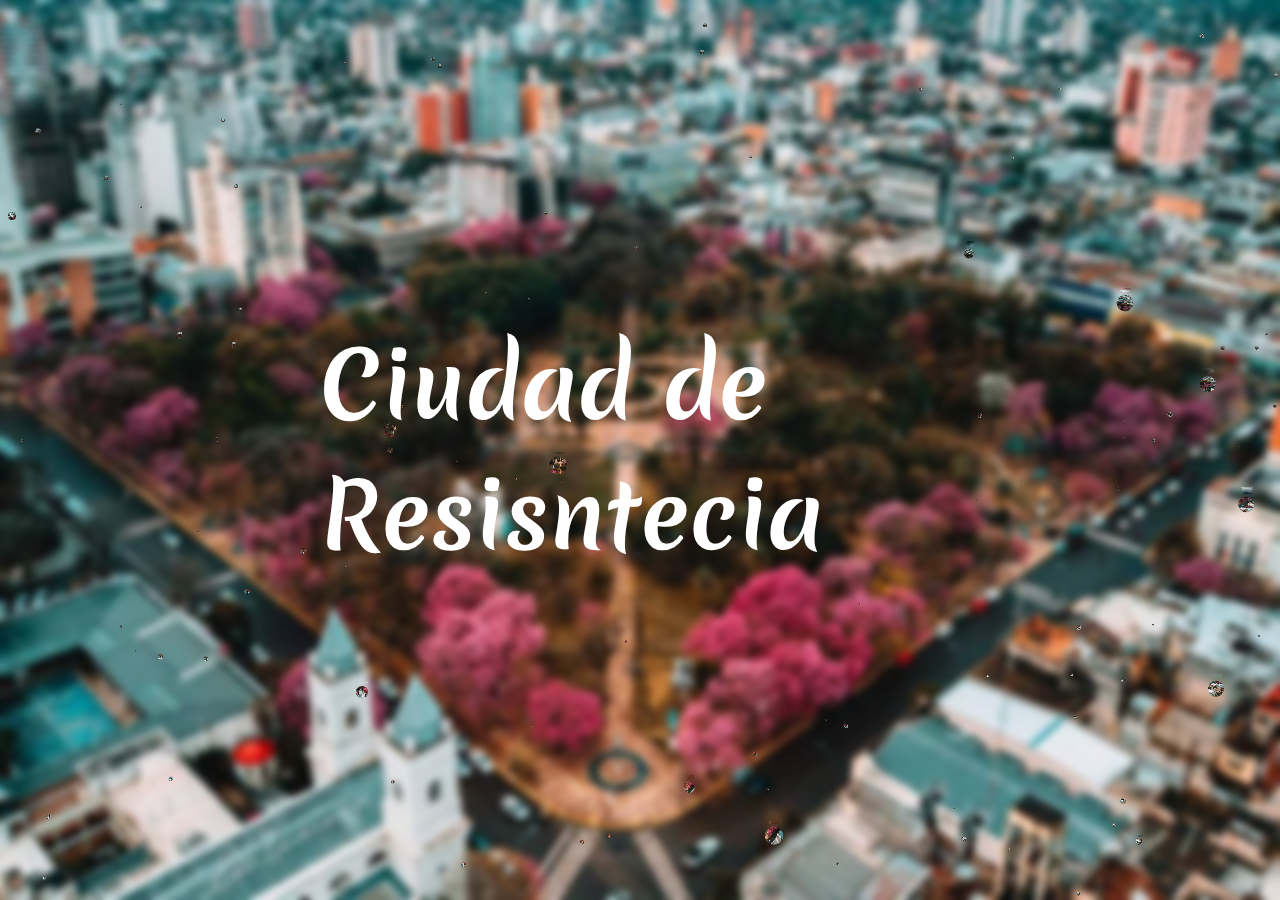
<file: dialluvioso.html>
<html lang="en">
<head>
    <meta charset="UTF-8">
    <meta http-equiv="X-UA-Compatible" content="IE=edge">
    <meta name="viewport" content="width=device-width, initial-scale=1.0">
    <title>Dia Lluvioso</title>
    <link rel="stylesheet" href="/css/estiloslluvia.css">
    
</head>
<body onload="quellueva()">
<div class="rainyday">
    <h1>Ciudad de Resisntecia</h1>
    <img id="background" src="" alt="background">
</div>

    <script src="/js/rainyday.js"></script>
    <script src="/js/script.js"></script>
</body>
</html>
</file>
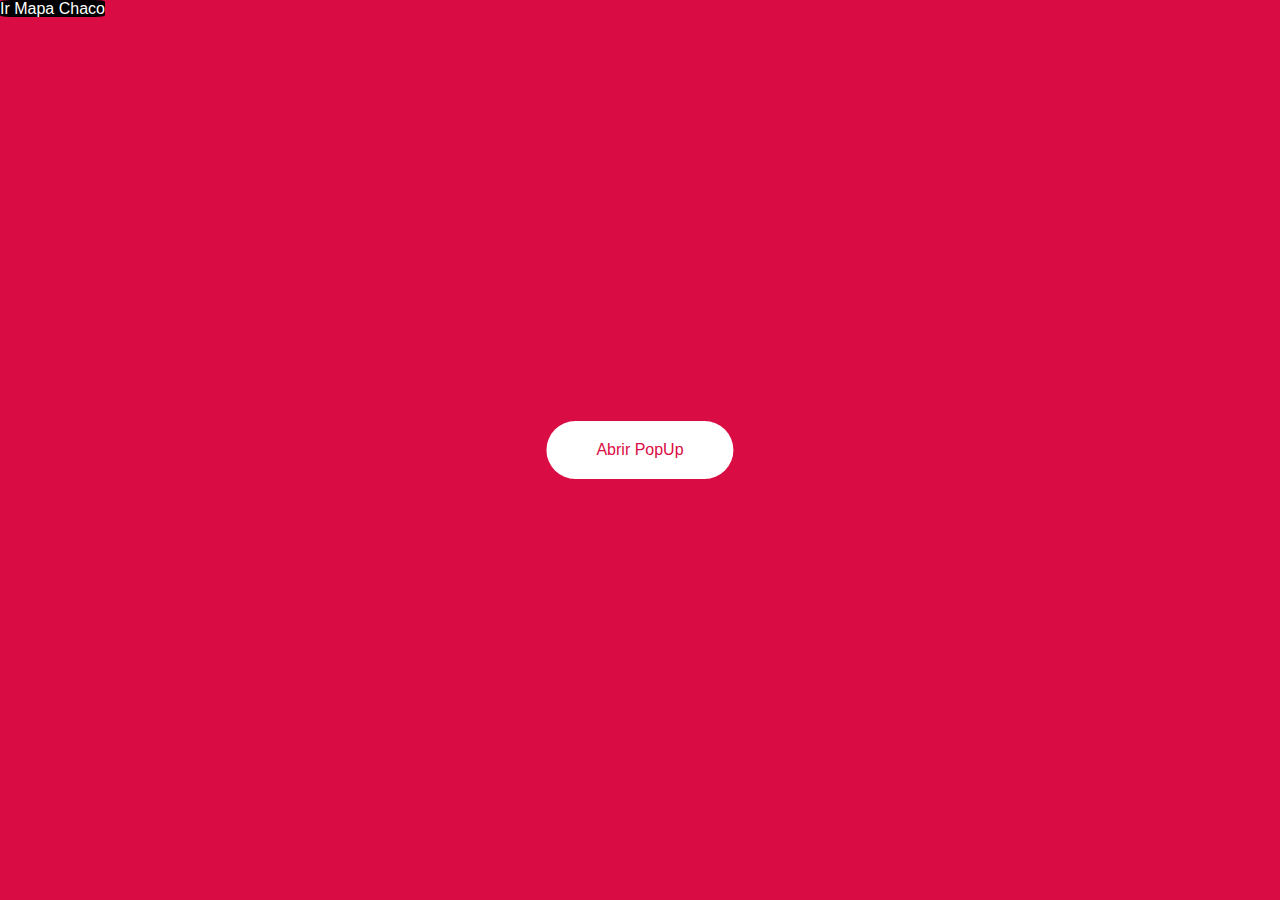
<file: index1.html>
<html lang="en">
<head>
    <meta charset="UTF-8">
    <meta http-equiv="X-UA-Compatible" content="IE=edge">
    <meta name="viewport" content="width=device-width, initial-scale=1.0">
    <link rel="stylesheet" href="css/estilos.css">
    <title>Prueba PopUp</title>
</head>
<body>
    <a href="/mapaChaco.html" class="boton-mapa">Ir Mapa Chaco</a>
    <a href="#modal" class="btn-open-popup">Abrir PopUp</a>

    <div class="container-all" id="modal">
        <div class="popup">
        <div class="img"></div>
        <div class="container-text">
            <h1>Lorem ipsum dolor sit amet, consectetur.</h1>
            <p> Lorem ipsum dolor sil amet, consectoafndasdf sdfnjdfjasdnjnasdfnjsdanfojandsofja</p>
            <p>sdfasdfasdfsdfasf sadfsdf jd sf jsd f sdh fh adsf hjsd f dfasd f dsjf </p>
            <iframe src="https://www.smn.gob.ar/"></iframe>
        </div>
        <a href="#" class="btn-close-popup">X</a>
    </div>
    </div>
</body>
</html>
</file>
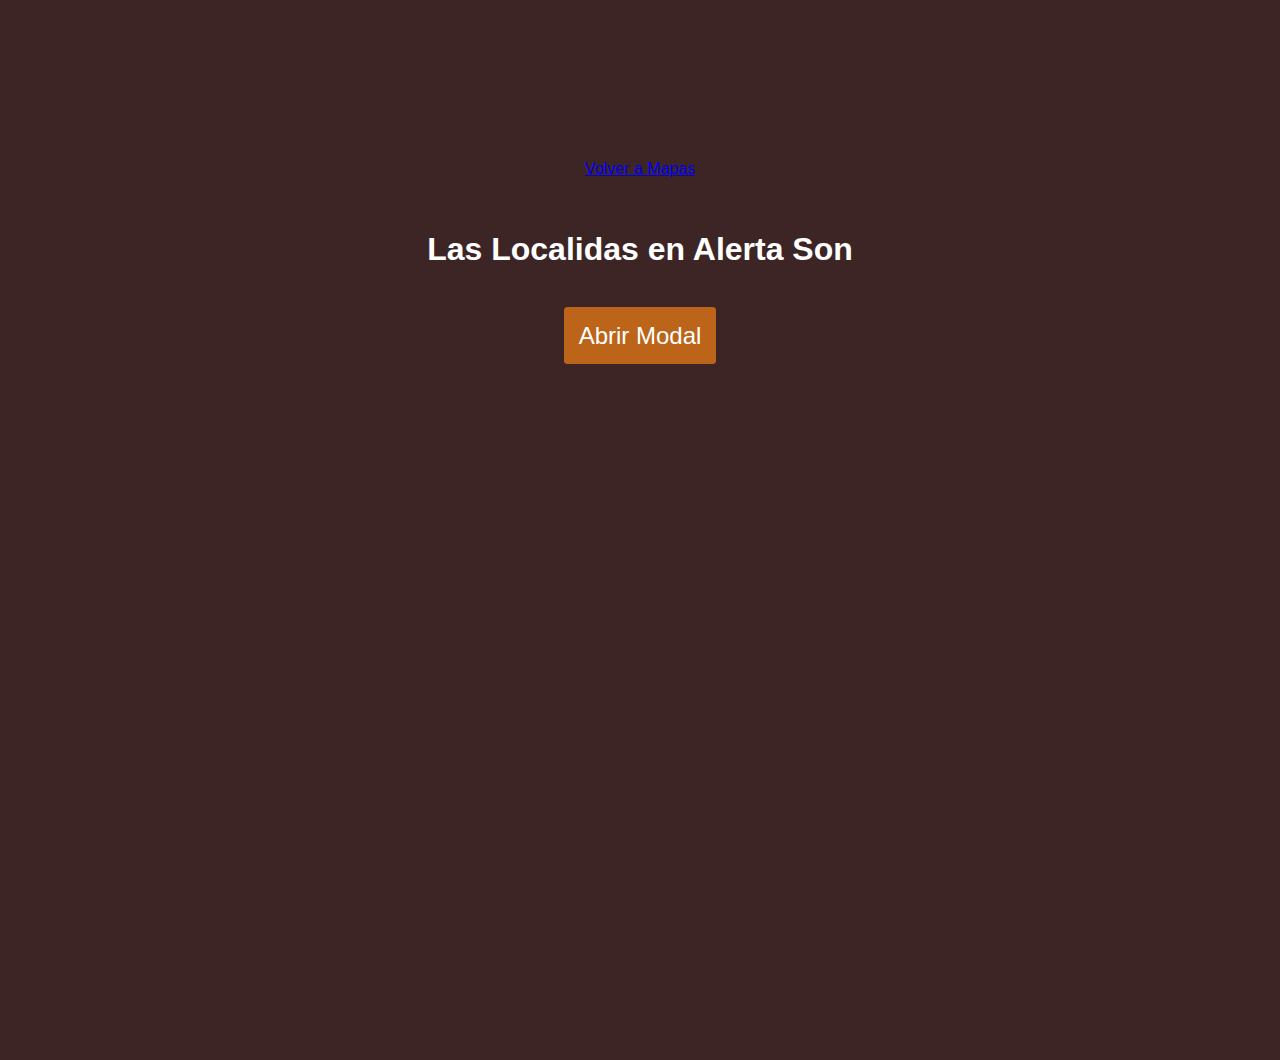
<file: localidadesEnAlerta.html>
<html lang="en">
<head>
    <meta charset="UTF-8">
    <meta http-equiv="X-UA-Compatible" content="IE=edge">
    <meta name="viewport" content="width=device-width, initial-scale=1.0">
    <link rel="stylesheet" href="/css/estilos2.css">
    <title>Document</title>
</head>
<body>
    <a href="/mapaChaco.html">Volver a Mapas</a>
    <h1>Las Localidas en Alerta Son</h1>
    <a href="#modal" id="show-modal"> Abrir Modal</a>
    <aside id="modal" class="modal">
        <div class="content-modal">
            <header>
                <a href="#" class="close-modal">X</a>
                <h2>Buen Trabajo</h2>
            </header>
            <article></article>
            
        </div>
        <a href="#" class="btn-close-modal"></a>
    </aside>
</body>
</html>
</file>
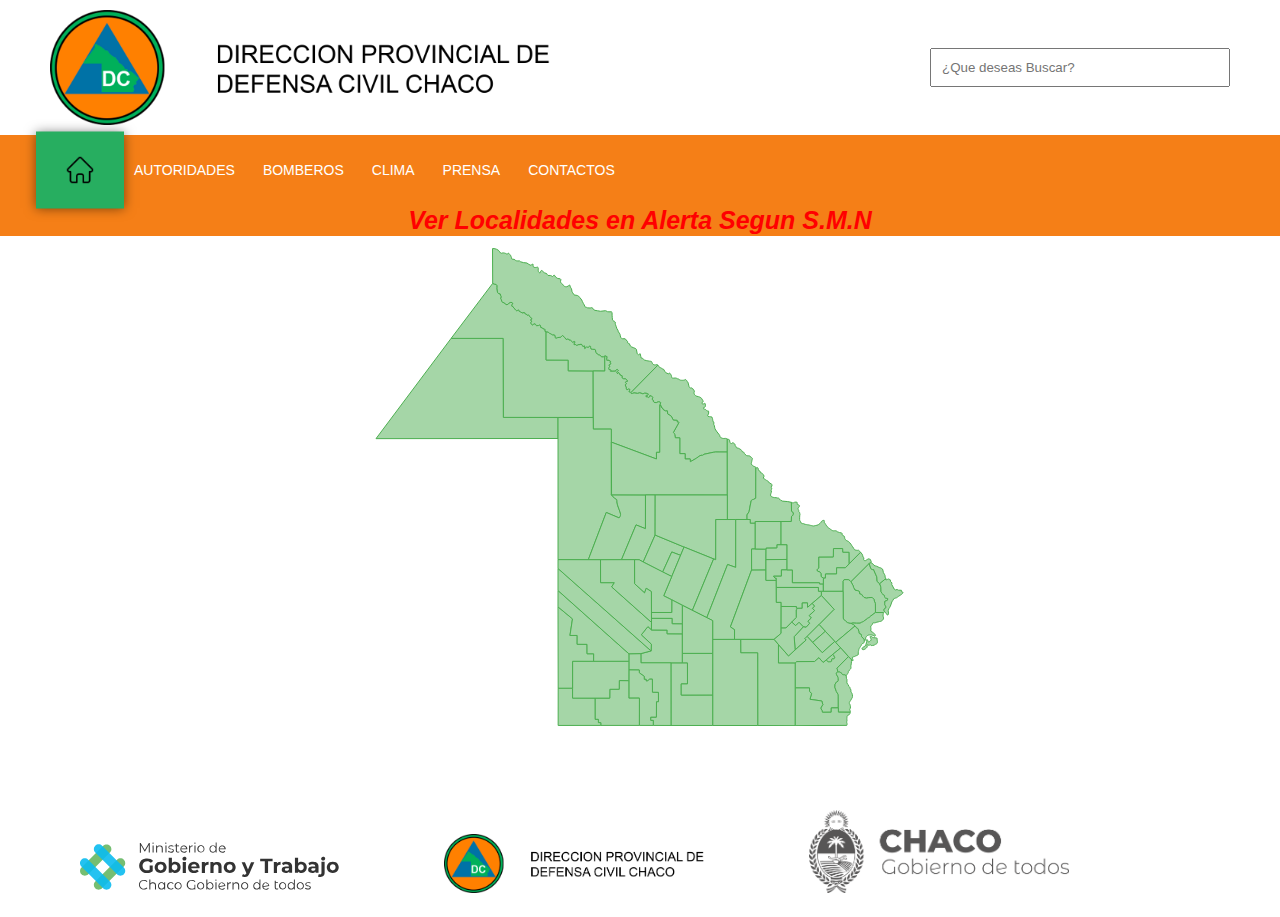
<file: mapaChaco.html>
<html lang="en">
  <head>
    <meta charset="UTF-8" />
    <meta http-equiv="X-UA-Compatible" content="IE=edge" />
    <meta name="viewport" content="width=device-width, initial-scale=1.0" />
    <link rel="stylesheet" href="/css/estilos1.css" />
    
    <title>Clima</title>
  </head>
  <body>

    <header>
      <div class="header_superior">
          <div class="logo">
              <img src="/imagen/LOGO-DC.png" all="">
              
          </div>
          <div class="search">
             <input type="search" placeholder="¿Que deseas Buscar?" >
          </div>
      </div>
      <div class="container_menu">
          <div class="menu">
              <input type="checkbox" id="check_menu">
              <label id="#label_check" for="check_menu">
                  <i class="fas fa-bars icon_menu"></i>
              </label>
          <nav>
              <ul>
                  <li><a href="/index.html" id="selected"></a></li>
                  <li><a href="#">Autoridades</a>
                      <ul>
                          <li><a href="#">Direccion</a></li>
                          <li><a href="#">Departamento de Analisis de Riesgo y Alerta Tremprana</a></li>
                          <li><a href="#">Departamento de Operaciones de Proteccion Civil</a></li>
                      </ul>
                  </li>
                  <li><a href="#">Bomberos</a>
                      <ul>
                          <li><a href="#">Federacion Central de Bomberos Voluntarios de la Provincia Del Chaco</a></li>
                          <li><a href="#">Federacion Provincial de Bomberos Voluntarios del Chaco</a></li>
                          
                      </ul>
                  </li>
                  <li><a href="/mapaChaco.html">Clima</a></li>
                        
                  <li><a href="#">Prensa</a></li>
                  <li><a href="#">Contactos</a></li>
              </ul>

          </nav>
          
      </div>
      </div>
      <a href="https://www.smn.gob.ar/alertas_area?loc=791" class="btn-open-popup" target="_blanck"
      >Ver Localidades en Alerta Segun S.M.N</a
    >
  </header>
    
    <div class="mapa">
      <svg
        id="svg2445"
        sodipodi:version="0.32"
        inkscape:version="1.1.2 (b8e25be833, 2022-02-05)"
        width="529.125"
        height="478.125"
        xml:space="preserve"
        sodipodi:docname="Municipios_Chaco new trazado.svg"
        inkscape:output_extension="org.inkscape.output.svg.inkscape"
        inkscape:export-filename="C:\Documents and Settings\lpertile\Escritorio\Municipios del Chaco.png"
        inkscape:export-xdpi="200"
        inkscape:export-ydpi="200"
        version="1.0"
        xmlns:inkscape="http://www.inkscape.org/namespaces/inkscape"
        xmlns:sodipodi="http://sodipodi.sourceforge.net/DTD/sodipodi-0.dtd"
        xmlns="http://www.w3.org/2000/svg"
        xmlns:svg="http://www.w3.org/2000/svg"
        xmlns:rdf="http://www.w3.org/1999/02/22-rdf-syntax-ns#"
        xmlns:cc="http://creativecommons.org/ns#"
        xmlns:dc="http://purl.org/dc/elements/1.1/"
      >
        <metadata id="metadata2450">
          <rdf:RDF
            ><cc:Work rdf:about=""
              ><dc:format>image/svg+xml</dc:format
              ><dc:type
                rdf:resource="http://purl.org/dc/dcmitype/StillImage" /></cc:Work
          ></rdf:RDF>
        </metadata>
        <defs id="defs2448">
          <inkscape:perspective
            sodipodi:type="inkscape:persp3d"
            inkscape:vp_x="0 : 526.18109 : 1"
            inkscape:vp_y="0 : 1000 : 0"
            inkscape:vp_z="744.09448 : 526.18109 : 1"
            inkscape:persp3d-origin="372.04724 : 350.78739 : 1"
            id="perspective2452"
          />
        </defs>
        <sodipodi:namedview
          inkscape:window-height="705"
          inkscape:window-width="1366"
          inkscape:pageshadow="2"
          inkscape:pageopacity="0.0"
          guidetolerance="10.0"
          gridtolerance="10.0"
          objecttolerance="10.0"
          borderopacity="1.0"
          bordercolor="#666666"
          pagecolor="#ffffff"
          id="base"
          showgrid="false"
          inkscape:zoom="2"
          inkscape:cx="468.75"
          inkscape:cy="220.5"
          inkscape:window-x="-8"
          inkscape:window-y="-8"
          inkscape:current-layer="layer1"
          inkscape:pagecheckerboard="0"
          inkscape:window-maximized="1"
        />
        <g
          id="g2454"
          inkscape:groupmode="layer"
          inkscape:label="PDF con municipios del Chaco"
          transform="matrix(0,1.25,1.25,0,-142.78875,-137.325)"
          style="display: inline"
          sodipodi:insensitive="true"
        >
          
          
        </g>
        <g
          inkscape:groupmode="layer"
          id="layer1"
          inkscape:label="PDF con municipios del Chaco 1"
          style="display: inline"
        >
        <a xlink:title="Taco Pozo" href="#tacoPozo" id="show-modal">
          <path         
             
            d="m 76.125,90.375 h 52.125 l 0.16797,79.00977 54.62646,0.14648 v 20.97168 L 1.0131836,190.64942 Z"
            id="alerTacoPozo"
          />
        </a>
        <a xlink:title="Fuerte Esperanza" href="#fuerteEsperanza" id="show-modal">
          <path
          
            d="m 76.125,90.375 41.55,-54.975 2.06359,0.78398 1.45012,0.276214 0.82864,0.897694 0.13811,1.933495 -0.13811,0.897694 0.5179,4.281311 0.65601,0.759587 0.79411,0.379794 1.24297,0.241687 0.31074,1.070327 0.27621,0.966748 0.55243,0.863167 -0.58696,1.795389 0.55243,0.93222 0.55243,2.106129 0.96674,0.794114 1.69181,0.517901 0.8977,1.242961 1.5537,0.62148 0.89769,-0.448847 0.41432,-0.586954 0.69054,-0.586953 1.1739,-0.656008 h 1.9335 l 0.55243,0.690534 -0.13811,0.863168 -0.44885,0.72506 -0.34526,0.863168 0.1381,0.5179 0.68617,0.28204 0.46185,0.01144 0.0345,0.526532 0.61285,0.526533 0.5438,0.612848 0.92359,1.23433 0.96674,1.053064 0.57833,0.319372 0.72506,-0.120843 0.82001,-0.837273 0.63874,-0.01726 -0.005,0.441263 0.45434,1.233282 0.98401,0.293477 0.79411,0.431584 0.96675,0.863167 0.93222,-0.397057 1.84718,0.120843 0.50064,1.104855 1.62275,0.759587 0.328,0.621481 1.38107,-0.241687 0.7078,0.62148 0.1899,0.776851 1.12211,1.208435 1.29475,0.966747 -0.24168,0.742324 -1.0358,0.500637 0.56969,0.828641 0.328,0.638744 -0.15537,0.759587 -0.53516,0.673271 0.0345,0.949484 1.15665,0.725061 0.60422,0.56969 0.60421,-0.379793 0.43159,-0.725061 1.24296,-0.01726 0.70779,0.604217 0.25896,0.742324 0.72506,0.5179 1.96802,-0.189897 1.00127,-0.62148 0.77685,0.500637 0.17264,1.001274 0.24168,1.104855 1.48465,0.31074 0.43158,0.776851 1.86445,0.483373 0.55242,0.638744 -0.10358,0.880431 v 0.811378 l 1.01854,0.41432 0.0345,28.242837 22.14888,0.12085 0.0173,10.67738 24.85922,0.0345 0.0345,46.61967 -89.75624,-0.0895 L 128.25,90.375 H 76.125"
            id="alerFuerteEsperanza"
          />
        </a>
        <a xlink:title="Mision Nueva Pompeya" href="#misionNuevaPompeya" id="show-modal">
          <path
            
            d="M 171.11474,112.02188 171.08024,83.779043 173,83.9375 l 0.8125,0.6875 0.4375,0.53125 0.60937,0.285156 0.89063,0.296875 0.69922,0.375 0.41015,0.386719 0.52344,0.261719 0.53125,0.02734 1.22656,0.04297 0.69532,0.324219 0.35156,0.90625 0.17969,1.4375 0.36718,0.640625 0.88282,-0.234375 1.03906,-0.335938 2.24219,-0.265625 0.71875,-0.203125 0.60937,-0.421875 0.96094,-0.914062 0.32031,-0.382813 0.53906,0.71875 0.875,0.5625 0.78907,0.757813 0.67968,1.015625 0.72657,0.914062 0.71093,-0.02344 0.67969,-0.421875 0.99219,0.148437 0.35937,0.6875 1.80469,0.484375 1.64063,1.289063 0.29687,0.359375 0.0937,0.34375 1.04688,-0.554688 0.42187,-0.226562 0.65625,0.164062 0.27344,0.335938 -0.0859,0.515625 -1.00781,1.625 0.0234,0.296875 0.22656,0.179687 1.57812,0.0078 0.49219,0.578125 0.46875,0.3125 h 0.36719 l 0.36719,-0.664063 1.41406,-0.25 1.02344,0.03125 1.03125,-0.460937 1.00781,0.554687 0.52344,1.085938 0.5625,0.8125 0.41406,-0.492188 0.9375,-0.273437 0.35156,1.171875 -0.0625,1.484368 2,-1.781243 0.65625,0.476562 1.07031,-0.125 1.4375,-1.148437 0.75,0.609375 -0.008,1.007812 0.42188,1.375001 1.35156,0.35937 2.25781,0.17188 0.39063,-0.008 0.42187,0.52344 0.46094,2.57813 0.77344,0.53125 1.5,1.72656 0.70312,-0.0156 0.90625,0.23438 0.90625,0.74219 0.75,1.08984 1.92969,-0.0664 1.35937,-0.59375 0.0625,14.9375 -36.5472,-0.25801 -0.0173,-10.67738 -22.14888,-0.12085"
            id="alerMisionNuevaPompeya"
          />
        </a>
        <a xlink:title="El Sauzalito" href="#elSauzalito" id="show-modal">
          <path
            
            d="m 117.675,35.4 -0.15,-34.8 h 0.45 l 1.15,-0.0375 1,0.21875 1.3,0.41875 1.68437,0.9015625 0.78907,0.6640625 0.77343,1.0546875 L 125.55,4.95 126.52344,5.234375 127.26562,5.09375 127.95,4.65 l 0.76094,0.3265625 1.07031,0.15625 0.69531,0.09375 0.6875,0.6953125 L 132.3,6 l 1.04375,-1.015625 1.07812,1.2421875 0.47657,0.53125 0.89062,0.765625 0.21875,0.890625 0.40625,0.7421875 0.0859,0.59375 0.28125,1.148438 1.0625,0.445312 1.20625,-0.09375 1.35,1.05 1.1,0.5125 1.32812,0.140625 1.79688,-0.03125 0.98437,0.859375 L 148.5,14.609375 151.92969,15 l 1.22031,0.9 0.9,0.45 1.05,0.75 h 1.2 l 0.6,-0.75 0.81875,-0.303125 0.42187,0.625 -0.10937,1.171875 0.15625,0.765625 0.79687,0.59375 0.92188,0.296875 0.84375,-0.03125 0.76562,-0.109375 0.89063,-0.328125 0.34375,0.16875 0.3,0.45 0.24687,0.615625 -0.0469,0.875 -0.0156,1.265625 0.0625,0.59375 0.125,0.546875 0.23438,0.375 0.32812,0.421875 0.51563,0.375 0.57812,0.109375 L 165.3,24.6 l 0.12187,-0.584375 0.17188,-0.71875 L 165.9,22.95 l 0.4125,-0.465625 h 0.5 l 0.45312,0.21875 0.26563,0.5625 L 168.9,24.3 l 0.75,0.6 1.39687,0.428125 0.73438,0.328125 0.29687,0.515625 0.375,0.65625 L 173,27.4375 l 2.3125,0.01563 1.42187,0.53125 0.8125,0.5625 1.40313,-1.39688 0.51875,0.06875 0.32812,0.6875 1.39063,1.578125 1.5625,0.984375 2.4375,0.328125 L 185.85,31.5 185.53125,33.6875 185.7,34.65 l 1.01875,0.771875 0.84375,0.734375 0.71875,1.140625 0.57812,0.609375 0.6875,0.453125 0.75,0.3125 1,0.09375 0.70313,-0.15625 1.125,-0.5625 0.5625,-0.5 0.98437,-0.4375 0.25,0.140625 0.23438,0.78125 0.14375,0.89375 0.5125,0.85625 0.64062,0.921875 0.625,3.078125 0.62188,0.99375 0.90937,1.365625 0.44063,0.734375 0.91875,0.234375 1.04687,0.109375 1.375,0.265625 1.23438,0.671875 1.14062,1.375 1.28125,1.515625 0.6875,0.9375 0.75,1.703125 0.89063,1.734375 0.85937,1.484375 0.57813,1.328125 0.3125,0.6875 0.625,0.403125 0.875,0.06562 0.96875,0.484375 2.54687,0.140625 1.42188,-0.359375 0.75,0.109375 1.1875,1.73438 1.5,0.859375 2.51562,0.390625 3.04688,0.515625 4.71875,-0.5625 0.51562,0.01563 1.65625,0.953125 1.48438,0.140625 2.40625,-0.04687 0.70312,0.625 0.0781,2.859375 0.14062,2.15625 0.26563,2.5 0.48437,0.625 0.60938,0.546875 0.92187,0.328125 0.71875,0.6875 0.0156,1.671875 0.23437,0.890625 0.60938,1.65625 0.8125,2.40625 1.0625,1.640625 0.375,1.46875 0.96875,1.25 0.71875,1.296875 0.2625,1.45 0.44062,1.675 0.64063,0.71875 0.9375,0.484375 2.82812,0.0625 2.4375,2.8125 -0.17187,1.03125 0.84375,0.578125 0.89375,0.2875 1.18437,2.384375 1.10938,0.96875 1.78125,0.765625 1.71875,0.6875 0.71875,0.32812 0.6875,0.73438 0.79687,4.0625 0.26563,0.53125 0.71875,0.60156 0.46875,0.18594 0.60156,-0.45156 0.94531,-0.5625 0.61719,2.64843 0.36719,1.61719 0.875,0.21875 0.75,0.30469 0.75,0.73437 0.79375,0.74063 1.95,0.6 1.65,0.3 1.3875,0.25 1.27344,0.14844 0.85156,0.19531 0.57812,0.98437 0.55938,1.27188 0.7375,0.74375 1.04687,0.39062 1.09375,0.0312 1.89063,-0.25 0.5625,0.5 -27,27.54688 L 255.225,144 h -0.9 l -0.35625,-0.1875 0.0937,-0.82813 0.38281,-0.40625 0.3125,-0.44531 -0.0781,-0.82812 -1.1875,-0.20313 -1.57032,0.80469 c 0,0 -0.64062,-1.07031 -0.64843,-1.13281 -0.008,-0.0625 -0.13282,-0.64844 -0.13282,-0.64844 l 0.0703,-1.00781 -0.70313,-1.00782 -0.1875,-1.48437 0.74219,-0.44531 0.26562,-0.64844 -0.0469,-0.32813 -0.75,-0.59375 -0.17969,-0.38281 0.0781,-0.28906 0.78125,-0.42969 0.71406,-0.23281 0.5125,0.006 -0.0312,-0.78125 -1.21094,-0.96875 -0.75781,-0.60938 -1.51563,-0.0625 -0.72656,-0.125 -1.01562,-0.74218 -0.15625,-0.53125 0.0859,-1.28125 0.0547,-0.27344 -1.32031,-0.63281 -0.91406,-0.35157 -0.39063,-1.44531 -1.13281,-1.04687 -0.48438,1.25 -0.78125,-0.36719 -0.50781,-0.79688 0.23438,-0.61718 1.29687,-1.36719 -0.67969,-1.0625 -0.47656,-0.0781 -0.65625,0.39844 -0.48437,0.51563 -0.15625,0.85156 -3.96875,0.10937 -1.33594,0.0234 0.40625,-0.95312 -0.41406,-0.58594 -1.3125,-0.0156 -0.40625,-0.95312 0.0469,-1.0625 0.66406,-0.67969 0.21875,-0.70312 -0.53125,-0.66407 -0.0781,-0.77343 1.10156,-0.30469 0.58594,-0.73438 -0.14844,-0.65625 -0.67969,-0.35156 c 0,0 0.84375,-0.71875 0.83594,-0.75 -0.008,-0.0312 -0.17187,-0.71094 -0.17187,-0.71094 l -1.86719,-1 -0.60938,-0.25 -1.22656,0.28907 -0.24219,-0.85157 0.14844,-1.46875 0.19531,-1.5 -1.96854,-0.69825 -1.54732,0.82309 -1.81226,0.0158 -0.86743,-1.03923 -0.90625,-0.74219 -0.90625,-0.23438 -0.70312,0.0156 -1.5,-1.72656 -0.77344,-0.53125 -0.46094,-2.57813 -0.42187,-0.52344 -2.64844,-0.16388 -1.35156,-0.35937 -0.42188,-1.375001 0.008,-1.007812 -0.75,-0.609375 -1.4375,1.148437 -1.07031,0.125 L 211.5,98.925 l -1.77349,1.5281 0.0625,-1.484368 L 209.4,97.725 l -1.31411,0.837482 -0.5625,-0.8125 -0.52344,-1.085938 -1.00781,-0.554687 -1.03125,0.460937 -1.02344,-0.03125 -1.41406,0.25 -0.36719,0.664063 h -0.36719 l -0.46875,-0.3125 -0.49219,-0.578125 -1.57812,-0.0078 -0.24996,-0.476562 1.09371,-2.140625 -0.27344,-0.335938 -0.65625,-0.164062 -1.46875,0.78125 -2.0312,-1.992188 -1.80469,-0.484375 -0.35937,-0.6875 -0.99219,-0.148437 c 0,0 -0.67969,0.421875 -0.67969,0.421875 l -0.71093,0.02344 -1.40625,-1.929687 -0.78907,-0.757813 -0.875,-0.5625 -0.0969,-0.12656 -0.3,-0.6 -1.42344,1.304685 -0.60937,0.421875 -0.71875,0.203125 -2.24219,0.265625 -1.30625,0.35469 -0.61563,0.215623 -0.36718,-0.640625 -0.17969,-1.4375 -0.35156,-0.90625 -0.69532,-0.324219 -1.75781,-0.07031 L 176.85937,86.5 175.75,85.738281 174.85937,85.441406 174.25,85.15625 173.8125,84.625 173,83.9375 l -1.91976,-0.158457 -1.01854,-0.41432 0.10358,-1.691809 -0.55242,-0.638744 -1.86445,-0.483373 -0.43158,-0.776851 -1.48465,-0.31074 -0.41432,-2.106129 -0.77685,-0.500637 -1.00127,0.62148 -1.96802,0.189897 -0.72506,-0.5179 -0.25896,-0.742324 -0.70779,-0.604217 -1.24296,0.01726 -0.43159,0.725061 -0.60421,0.379793 -1.76087,-1.294751 -0.0345,-0.949484 0.53516,-0.673271 0.15537,-0.759587 -0.89769,-1.467385 1.0358,-0.500637 0.24168,-0.742324 -2.41686,-2.175182 -0.1899,-0.776851 -0.7078,-0.62148 -1.38107,0.241687 -0.328,-0.621481 -1.62275,-0.759587 -0.50064,-1.104855 -1.84718,-0.120843 -0.93222,0.397057 -0.96675,-0.863167 -0.79411,-0.431584 -0.98401,-0.293477 -0.45434,-1.233282 L 143.4,61.725 l -1.00328,0.863276 -0.72506,0.120843 -0.57833,-0.319372 -3.04698,-3.426775 -0.0345,-0.526532 -1.14802,-0.29348 -0.1381,-0.5179 0.34526,-0.863168 0.44885,-0.72506 0.21453,-0.90402 -0.62885,-0.649682 h -1.9335 l -1.1739,0.656008 -0.69054,0.586953 -0.41432,0.586954 -0.89769,0.448847 -1.5537,-0.62148 -0.8977,-1.242961 -1.69181,-0.517901 -0.96674,-0.794114 -0.55243,-2.106129 -0.55243,-0.93222 0.58696,-1.795389 -0.55243,-0.863167 -0.58695,-2.037075 -1.24297,-0.241687 -0.79411,-0.379794 -0.65601,-0.759587 -0.5179,-4.281311 0.13811,-0.897694 -0.13811,-1.933495 -0.82864,-0.897694 L 119.73859,36.18398 117.675,35.4"
            id="alerElSauzalito"
            
          />
        </a>
        <a xlink:title="Villar Rio Bermejito" href="#villaRioBermejito" id="show-modal">
          <path
            
            d="m 255.90619,144.68746 27,-27.54688 0.70318,0.79692 0.39063,0.89062 0.73437,0.59375 0.94063,0.35313 0.6,0.3 0.89687,0.675 1.65625,0.73437 0.79688,1.6875 0.76562,0.89063 0.29688,0.57812 2.67187,1.20313 0.89063,-0.75 h 0.46875 l 0.375,0.51562 0.48437,0.5 0.82813,1.59375 0.15625,0.85938 0.0625,0.5125 0.17187,0.64375 0.48438,0.25 0.5,0.17187 0.76562,-0.0312 1.39063,-0.0937 h 0.76562 l 0.87188,0.25938 0.87812,0.45937 0.6875,0.1875 0.625,0.15625 0.8125,0.65625 0.875,0.40625 0.90625,0.10938 0.95313,0.0312 1.14062,-0.0625 0.75,-0.10938 0.5625,-0.26562 0.625,-0.35938 0.63438,0.44063 0.44375,0.40312 0.46875,0.48438 0.29687,0.67187 0.51563,0.57813 0.45312,1.04687 0.46875,1.98438 0.34375,1.29687 0.42188,0.98438 0.42187,0.29687 0.76563,0.3125 1.1875,-0.0625 0.64062,0.51563 0.20313,0.625 0.6875,0.23437 0.84375,1.40625 0.17187,1.14063 -0.14062,0.51562 -0.34375,0.34375 0.25,0.79688 0.3,0.9 0.77812,0.88125 0.34375,0.32812 0.48438,0.3125 0.9375,0.40625 1.53125,0.29688 1.32812,0.51562 1,0.60938 0.8125,0.6875 0.8125,1.42187 0.35938,0.54688 0.4625,0.74375 -0.0875,0.39687 -0.2125,0.35313 -0.75,0.45 -0.35,0.63437 0.14062,0.57813 0.625,0.3125 0.8125,0.0312 0.65625,-0.23438 0.375,-0.29687 0.67188,0.17187 0.29687,2.28125 -0.15625,0.76563 -0.625,0.67187 -1.09375,0.35938 -0.003,0.875 0.003,0.375 0.625,0.14062 0.40625,0.17188 0.92188,0.21875 0.74375,0.89375 0.49062,0.40312 0.64063,0.23438 0.95312,-0.0156 0.3125,0.89063 -0.0469,1.26562 -0.125,1.25 -0.725,0.32188 -0.0875,0.52187 0.14062,0.79688 0.28125,0.375 0.96875,0.32812 0.6875,-0.0312 0.6875,0.0469 0.54688,0.125 1.01562,0.32812 0.51563,1.48438 0.10937,0.64062 0.10938,0.95313 0.29687,0.96875 0.27813,0.8125 0.56562,0.15625 -0.10937,2.39062 0.5,0.76563 0.34375,1.85937 0.375,1.59375 1.42187,2.3125 2.29688,2.95313 0.60937,0.78125 0.26563,0.45312 0.28125,0.64063 0.0781,0.5625 0.20313,0.54687 0.42187,0.34375 0.89063,0.5 1.0625,0.46875 0.76562,0.14063 h 0.82813 l 0.875,-0.0937 0.6875,0.0156 0.6875,0.125 0.6,0.28438 0.32187,0.2 -0.0312,13.03906 -7.77343,0.0312 L 340.75,204 l -2.625,0.3125 -9.09375,1.96875 -1.48438,1.0625 -1.59375,-0.0469 -1.92187,1.01563 -2.6875,1.96875 -2.40625,1.42187 -3.625,2.04688 -0.0625,-2.76563 -5.10938,0.0312 -0.0312,-5.35937 h -5.32812 v -15.82813 l -4.4375,0.0156 -0.57813,-3.21875 -0.51562,-1.26563 -0.90625,-0.89062 5.45312,-9.76563 -0.46875,-0.84375 -1.09375,0.21875 -0.0625,-1.70312 -3.84375,-0.21875 -2.17187,-4.09375 -3.54688,-2.17188 -0.15625,-2.92187 -2.04687,-0.0156 -2.32813,-1.5 -0.75,-1.60937 -1.375,-0.78125 0.25,-1.21875 -1.39062,-0.76563 0.85937,-2.3125 -0.57812,-0.67187 -1.8125,-0.29688 -1.53125,0.67188 -0.53125,0.21875 -2.14844,-0.33594 -0.51562,-0.53125 -0.22657,-0.75781 -0.0859,-0.84375 -0.9375,-0.5625 -0.11719,-0.52344 0.46094,-1.59375 -0.0391,-0.27344 -1.35937,-1.38281 -1.49219,-0.0703 -0.0234,1.02344 c 0,0 -1.32031,0.82812 -1.4375,0.67968 -0.11718,-0.14843 -0.58593,-0.48437 -0.58593,-0.48437 l -0.8125,-0.17969 -0.9375,-0.13281 0.0312,-0.9375 0.44531,-0.63281 1.04687,-0.0234 0.91407,-0.77344 -1.55469,-0.91406 -2.0625,-0.26563 c 0,0 -1.85938,0.67969 -1.89063,0.67969 -0.0312,0 -1.92187,-0.69531 -1.92187,-0.69531 l -1.52344,-0.27344 -1.79687,0.5 -3.67188,-0.47656 -1.38281,0.50781 -1.32813,0.14844 -0.35943,-0.87504"
            id="alerVillaRioBermejito"
          />
        </a>
        <a xlink:title="Miraflores" href="#miraFlores" id="show-modal">
          <path
            
            d="m 218.32812,181.13281 -0.15625,-58.17969 11.65601,0.12484 -0.0625,-14.9375 0.18792,-0.22957 1.96854,0.69825 -0.34375,2.96875 0.24219,0.85157 1.22656,-0.28907 2.47657,1.25 0.15628,0.60961 -0.82035,0.85133 0.67969,0.35156 0.14844,0.65625 -0.58594,0.73438 -1.10156,0.30469 0.0781,0.77343 0.53125,0.66407 -0.21875,0.70312 -0.66406,0.67969 -0.0469,1.0625 0.40625,0.95312 1.3125,0.0156 0.41406,0.58594 -0.40625,0.95312 5.30469,-0.13277 c 0,0 0.15625,-0.85156 0.15625,-0.85156 l 0.48437,-0.51563 0.65625,-0.39844 0.47656,0.0781 0.67969,1.0625 -1.29687,1.36719 -0.23438,0.61718 0.50781,0.79688 0.78125,0.36719 0.48438,-1.25 1.13281,1.04687 0.39063,1.44531 2.23437,0.98438 -0.1406,1.55469 0.15625,0.53125 1.01562,0.74218 2.24219,0.1875 1.96875,1.57813 0.0312,0.78125 -1.22656,0.22681 -0.78125,0.42969 -0.0781,0.28906 0.17969,0.38281 0.75,0.59375 0.0469,0.32813 -0.26562,0.64844 -0.74219,0.44531 0.1875,1.48437 0.70313,1.00782 -0.0703,1.00781 0.48441,1.475 0.29684,0.30625 1.57032,-0.80469 1.1875,0.20313 0.0781,0.82812 -0.3125,0.44531 -0.38281,0.40625 -0.0937,0.82813 L 254.325,144 h 0.6 0.3 l 0.68119,0.68746 0.35947,0.87502 1.32813,-0.14844 1.38281,-0.50781 3.67188,0.47656 1.79687,-0.5 1.52344,0.27344 1.90867,0.70112 1.90383,-0.6855 2.0625,0.26563 1.55469,0.91406 -0.91407,0.77344 -1.04687,0.0234 -0.44531,0.63281 -0.0312,0.9375 1.75,0.3125 0.61889,0.51085 1.09508,-0.59204 0.30946,-0.11412 0.0234,-1.02344 1.49219,0.0703 1.35937,1.38281 0.0391,0.27344 -0.46094,1.59375 0.11719,0.52344 0.9375,0.5625 0.0859,0.84375 0.22657,0.75781 0.51562,0.53125 2.14844,0.33594 2.0625,-0.89063 1.8125,0.29688 0.57812,0.67187 -0.85937,2.3125 -0.0253,47.25371 h -3.33666 l 0.0221,6.67332 -45.13675,-16.85664 -0.0469,-13.03125 z"
            id="alerMiraFlores"
          />
        </a>
        <a xlink:title="Los Frentones" href="#losFrentones" id="show-modal">
          <path
            
            d="m 183.01912,311.64627 0.0253,-142.11502 35.13021,-0.057 0.15348,11.65853 17.96092,-0.0156 -0.008,65.74218 3.1875,3.32813 0.71875,0.375 L 241,251 l 0.71875,0.65625 0.21875,0.9375 0.0312,0.75 v 0.6875 l 0.1875,1.1875 0.34375,1.65625 0.75,2.21875 1.28125,3.21875 0.46875,1.4375 0.375,1.3125 0.15625,1.1875 v 0.59375 l -0.0937,0.8125 -0.25,0.75 -1.13281,1.49219 -12.77344,-5.44532 -17.98438,47.26563 z"
            id="alerLosFrentones"
          />
        </a>
        <a xlink:title="Pampa del Infierno" href="#pampaDelInfierno" id="show-modal">
          <path
            
            d="M 213.29687,311.71875 H 246.5 l 14.53906,-34.8125 9.42188,3.78125 0.0234,-33.74219 L 236.55,246.825 239.46853,250.18749 241,251 l 0.71875,0.65625 0.21875,0.9375 0.0312,1.4375 0.53125,2.84375 2.875,8.1875 0.15625,1.1875 v 0.59375 l -0.0937,0.8125 -0.25,0.75 -1.13281,1.49219 -12.77344,-5.44532 z"
            id="alerPampaDelInfierno"
          />
        </a>
        <a xlink:title="Juan Jose Castelli" href="#juanJoseCastelli" id="show-modal">
          <path
            
            d="m 284.81255,157.07805 -0.0253,47.25371 h -3.33666 l 0.0221,6.67332 -45.13675,-16.85664 0.21406,52.67656 115.77031,0.19062 -0.0547,-42.97643 L 340.75,204 l -2.625,0.3125 -9.09375,1.96875 -1.48438,1.0625 -1.59375,-0.0469 -1.92187,1.01563 -2.6875,1.96875 -6.03125,3.46875 -0.0625,-2.76563 -5.10938,0.0312 -0.0312,-5.35937 h -5.32812 v -15.82813 l -4.4375,0.0156 -0.57813,-3.21875 -0.51562,-1.26563 -0.90625,-0.89062 5.45312,-9.76563 -0.46875,-0.84375 -1.09375,0.21875 -0.0625,-1.70312 -3.84375,-0.21875 -2.17187,-4.09375 -3.54688,-2.17188 -0.15625,-2.92187 -2.04687,-0.0156 -2.32813,-1.5 -0.75,-1.60937 -1.375,-0.78125 0.25,-1.21875 -1.39062,-0.76563"
            id="alerJuanJoseCastelli"
          />
        </a>
        <a xlink:title="Pampa Del Indio" href="#pampaDelIndio" id="show-modal">
          <path
           
            d="m 352.29682,191.00013 0.0313,80.51549 19.71875,-0.0156 -0.0156,-4.59375 0.46875,-1.03125 1.53125,-2.09375 0.3125,-1.71875 0.375,-2.03125 0.1875,-1.0625 0.3125,-1.71875 1,-4.625 0.59375,-0.54688 0.71875,-0.46875 1.07812,-0.20312 2.14063,-1.21875 0.0625,-30.5 -0.5625,-0.9875 -0.9,-0.15 -1.02188,-0.49531 -0.80468,-0.64063 -0.60938,-0.42969 -0.55469,-0.85156 -0.0469,-0.35937 -0.0625,-0.69532 0.21094,-0.36718 0.24218,-0.92969 0.0469,-0.6875 0.27344,-0.84375 0.19531,-0.78906 0.13281,-0.36719 c 0,0 0.0703,-0.34375 0.0781,-0.375 0.008,-0.0312 0.0156,-0.32031 0.0156,-0.32031 l -0.6875,-0.60938 -0.30469,-0.41406 -0.53125,-0.28906 -1.07812,-1.01563 -1,-0.25 L 373.2,207.75 h -1.05 l -0.69688,-0.24219 -2.04687,-1.82812 -0.0937,-0.39063 -0.0469,-0.39844 -0.53125,-0.64062 -0.5625,-0.21094 -0.58593,-0.0625 -1.02344,-1.54687 -1.32813,-1.38282 L 364.2,200.7 l -0.71563,-0.43438 -0.49218,-0.1875 -0.64844,-0.0859 -0.46094,0.10937 -0.63281,-0.80469 -0.48438,-1.08593 -0.20312,-0.36719 -0.5,-0.50781 -0.13281,-1.10938 -0.45313,-0.52344 -0.875,-0.64062 -0.51562,-0.22656 -0.375,-0.10157 L 357,195.15 l -0.375,0.45 -0.45,-0.15 h -0.45 l -0.3,-0.6 -0.45,-0.45 -0.48281,-2.23594 -0.23438,-0.46094 -0.92969,-0.39062 -1.0313,-0.31237"
            id="path5528"
          />
        </a>
        <a xlink:title="Concepcion Del Bermejo" href="#concepcionDelBermejo" id="show-modal">
          <path
            
            d="m 246.5,311.71875 17.67187,0.0156 4.04688,2.26563 11.90625,-26.975 0.0781,-40.04063 -9.71878,-0.0391 -0.0234,33.74219 -9.42188,-3.78125 -14.53906,34.8125"
            id="alerConcepcionDelBermejo"
          />
        </a>
        <a xlink:title="Avia Terai" href="#aviaTerai" id="show-modal">
          <path
            
            d="m 268.21875,313.99998 19.40625,10.07502 9.15,-20.1 8.81875,3.4 3.48125,-8.35 -28.95,-12 z"
            id="alerAviaTerai"
          />
        </a>
        <a xlink:title="Napenay" href="#napenay" id="show-modal">
          <path
           
            d="m 287.625,324.075 9.13888,4.42029 8.82987,-21.12029 -8.81875,-3.4 z"
            id="alerNapenay"
          />
        </a>
        <a xlink:title="Tres Isleta" href="#tresIsletas" id="show-modal">
          <path
            
            d="m 309.075,299.025 31.64375,12.725 0.0625,-40.21875 11.54687,-0.0156 -0.008,-24.5 -72.11721,-0.0313 -0.0781,40.04065 28.95,12"
            id="alerTresIsletas"
          />
        </a>
        <a xlink:title="Presidencia Roca" href="#presidenciaRoca" id="show-modal">
          <path
            
            d="m 380.81252,219.68752 0.61635,0.21716 0.3646,-0.20439 0.44746,-0.16021 0.85907,0.65992 0.3,1.65 0.75,1.05 c 0,0 0.81484,0.21719 0.86172,0.22891 0.0469,0.0117 0.21094,0.21875 0.21094,0.23437 0,0.0156 0.0234,0.31641 0.0234,0.31641 L 385.5,224.7 l 1.04297,0.24531 0.75703,0.50469 0.45,0.6 0.45,0.45 0.9,1.5 v 0.3 l -0.15,0.45 -0.3,0.15 -0.3,1.35 0.75,0.45 1.40781,0.97969 0.89063,0.42968 c 0,0 0.48437,0.52344 0.49218,0.55469 0.008,0.0312 0.64844,0.25781 0.64844,0.25781 l 1.10938,0.86719 0.69531,1.07031 0.59375,0.53907 1.28125,0.28906 0.66406,1.00781 0.0937,1.42969 -0.82656,0.675 0.15,0.675 0.3,0.75 0.35312,0.79844 -0.36718,0.34375 -0.73594,0.65781 v 0.3 H 396 l 0.46875,0.44844 -0.1875,1.66406 -0.34375,0.89844 -0.39844,1.58593 0.24219,1.02344 0.53125,0.60938 0.53125,0.25 0.47656,0.20312 0.92188,0.34375 1.44531,0.27344 1.4125,0.05 1.3375,0.29375 1.15625,0.15625 0.62826,0.5996 0.17799,0.3004 h 0.3 v 0.15 h 0.15 l 0.15,0.15 v 0.3 l 0.6,0.6 0.45,0.15 1.5,0.75 5.1,0.45 3.75,0.75 0.10799,8.8734 1.08276,0.59662 0.7292,1.12695 0.0442,0.50824 0.0442,0.64081 -0.22097,0.68501 -0.28726,0.48614 -0.72921,0.7734 -0.66291,0.41984 -0.15468,5.06023 -36.10331,0.0294 -0.0254,1.72736 -4.97457,0.0133 -0.0547,-3.75781 -3.14844,-0.008 -0.0156,-4.59375 2,-3.125 2.1875,-11.15625 1.3125,-1.01563 1.07812,-0.20312 2.14063,-1.21875 z"
            id="alerPresidenciaRoca"
          />
        </a>
        <a xlink:title="Presidencia Roque Saenz Peña" href="#presidenciaRSPeña" id="show-modal">
          <path
            
            d="m 296.76388,328.49529 -8.07638,19.28596 28.71094,14.53906 21.23942,-51.3701 -29.56305,-11.92521 z"
            id="alerPresidenciaRSPeña"
          />
        </a>
        <a xlink:title="Quitilipi" href="#quitilipi" id="show-modal">
          <path
            
            d="m 317.39844,362.32031 14.41406,7.27344 20.78125,-53.09375 8.125,2.90625 0.0312,-47.90625 -19.96875,0.0312 -0.0625,40.21875 -2.08089,-0.79979 z"
            id="alerQuitilipi"
          />
        </a>
        <a xlink:title="Machagai" href="#machagai" id="show-modal">
          <path
            
            d="m 331.8125,369.59375 5.85861,2.99076 -0.006,18.86538 21.85401,-0.011 0.0221,-9.8995 -4.11006,-2.65165 21.19111,-56.98839 -0.0663,-20.89279 3.69354,-0.0315 -0.0254,-25.7226 -4.97457,0.0133 -0.0547,-3.75781 -14.44539,-0.008 -0.0312,47.90625 -8.125,-2.90625 z"
            id="alerMachagai"
          />
        </a>
        <a xlink:title="Presidencia De La Plaza" href="#presidenciaDeLaPlaza" id="show-modal">
          <path
            
            d="m 359.51912,391.43889 39.48798,-0.0111 7.11526,-6.1209 0.0442,-30.98011 -4.81716,0.0221 -0.0884,-22.0087 -10.29724,0.0442 -0.11049,-10.56241 -14.231,0.0774 -21.19111,56.98839 4.11006,2.65165 z"
            id="alerPresidenciaDeLaPlaza"
          />
        </a>
        <a xlink:title="Las Garcitas" href="#lasGarcitas" id="show-modal">
          <path
            
            d="m 391.05,301.125 -0.19673,20.69697 -14.231,0.0774 -0.0663,-20.89279 z"
            id="alerLasGarcitas"
          />
        </a>
        <a xlink:title="Ciervo Petiso" href="#ciervoPetiso" id="show-modal">
          <path
           
            d="m 391.05,301.125 -2e-5,-1.19992 10.80937,-0.0813 -0.0156,-3.17188 10.21094,0.0156 -0.0234,14.78125 -21.0625,0.15625 z"
            id="alerCiervoPetiso"
          />
        </a>
        <a xlink:title="Colonias Unidas" href="#coloniasUnidas" id="show-modal">
          <path
            
            d="m 401.261,332.34018 0.0221,-2.2097 -1.28163,-0.0221 -1.40317,-1.9114 h 7.80027 l 0.0221,-6.29767 5.61842,0.007 -0.008,-10.4375 -21.0625,0.15625 -0.005,20.75938 z"
            id="alerColoniasUnidas"
          />
        </a>
        <a xlink:title="Capitan Solari" href="#capitanSolari" id="show-modal">
          <path
           
            d="m 417.39068,334.67187 0.0156,-12.76562 -10.98561,-0.007 -0.0221,6.29767 h -7.80027 l 1.40317,1.9114 1.28163,0.0221 0.0442,9.32497 42.03419,0.0166 0.0608,3.90566 4.94975,-0.0111 -0.0907,-7.46836 -3.65625,0.0156 -0.0625,-1.25 z"
            id="alerCapitanSolari"
          />
        </a>
        <a xlink:title="Pampa Almiron"  href="#pampaAlmiron" id="show-modal">
          <path
            
            d="m 448.37501,330.1092 2.03124,0.0627 0.0625,-4.17187 h 11.125 l 0.0312,-6.23438 8.70703,0.0391 3.8713,-4.08609 -0.0469,-11.46875 -6.32813,-0.0625 -0.125,-3.64063 h -9.25 l -0.17187,8.375 -14.58594,0.0703 0.0156,11.0625 -0.33594,0.50781 -0.97656,0.64844 -0.5,0.50781 0.37482,1.22656 0.67968,0.46875 1.75782,0.32813 1.3125,1.9375 0.0391,2.86718 z"
            id="alerPampaAlmiron"
          />
        </a>
        <a xlink:title="La Eduvigis" href="#laEduvigis" id="show-modal">
          <path
            
            d="m 448.37204,343.36655 19.74515,-0.0384 0.0625,-10.03906 0.97656,-1.64844 4.26562,0.0234 1.63282,1.07813 0.89062,1 18.44939,-18.33942 1.22639,-0.55243 0.45851,-0.72368 0.0884,-0.86731 -0.64299,-1.18435 -0.30125,-0.75 -0.59875,-0.15 -0.45125,-0.3 h -1.05 l -0.75,0.45 -0.15,0.15 H 491.925 v 0.15 l -0.60125,0.6 -0.66898,0.36039 -0.80655,0.0442 -0.65186,-0.18783 -0.41985,-0.29831 c 0,0 -0.15468,-0.3646 -0.15468,-0.4088 0,-0.0442 0.19888,-0.76235 0.19888,-0.76235 l -0.047,-1.1473 -0.15,-0.3 -0.29875,-0.15 -0.60125,-1.35 -0.008,-0.30097 -0.16572,-0.85074 -1.92492,-2.67032 -15.29323,15.60178 -8.70703,-0.0391 -0.0312,6.23438 h -11.125 l -0.0625,4.17187 -2.03124,-0.0627 -0.003,13.25735"
            id="alerLaEduvigis"
          />
        </a>
        <a xlink:title="General Vedia" href="#generalVedia" id="show-modal">
          <path
            
            d="m 475.94531,333.74218 2.23565,4.10018 0.37565,1.5247 1.48051,2.76214 2.76213,0.59662 1.76777,0.92808 v 2.12132 l 2.12132,0.7071 1.14905,1.74567 1.21534,1.23744 2.49697,0.70711 2.12132,-0.48614 2.45277,-0.19887 1.19325,0.0663 1.61308,1.74567 0.48614,1.85615 0.97227,2.49697 0.0663,8.88303 c 0,0 7.46882,0.16573 7.51301,0.15468 0.0442,-0.0111 1.72358,-0.95017 1.72358,-0.95017 l -0.21766,-0.44015 -0.36792,-0.69785 -0.0111,-0.7734 0.0442,-0.68501 0.39775,-0.54138 0.37565,-0.35355 0.59662,-0.19888 0.33145,-0.26516 0.0663,-0.50823 -0.22098,-1.06066 -0.33145,-0.64082 -0.30936,-0.46404 -0.35355,-0.79549 0.0884,-0.90598 0.0442,-1.30373 v -0.72921 l 0.66291,-0.30936 0.85074,-0.37565 0.44194,-0.011 0.29831,0.0331 0.7734,-2.02188 c 0,0 -0.55243,-0.18783 -0.66291,-0.19888 -0.11049,-0.011 -0.66292,-0.0884 -0.83969,-0.11048 -0.17678,-0.0221 -1.01647,-0.49719 -1.01647,-0.49719 l -0.62977,-0.61871 -0.13258,-0.57453 c 0,0 -0.12153,-1.39212 -0.16573,-1.40316 -0.0442,-0.011 -0.3204,-0.4088 -0.48613,-0.4309 -0.16573,-0.0221 -0.37565,-0.0773 -0.45299,-0.0884 -0.0773,-0.011 -0.59662,-0.37565 -0.59662,-0.37565 l -0.20993,-0.46403 -0.7513,-0.64082 -0.39774,-0.80654 -0.49719,-1.10486 -0.0884,-2.17656 -0.0442,-1.9114 -0.27621,-1.17114 -0.92845,-2.34358 -2.55125,-2.4 -0.29891,-4.43776 -2.69984,-6.06224 -0.41016,-1.33984 -1.5664,-0.10547 -1.32813,-0.82032 -1.64656,-5.08437 -18.22844,18.21718"
            id="alerGeneralVedia"
          />
        </a>
        <a xlink:title="Puerto Eva Peron" href="#puertoEvaPeron" id="show-modal">
          <path
            
            d="m 495.62109,314.85033 1.25266,0.0747 0.46538,0.44462 0.60767,0.57453 0.7282,1.08085 0.33246,0.3886 1.41422,0.46404 1.28163,0.39775 1.35897,0.65187 0.99437,0.48613 0.76235,0.29831 c 0,0 0.84092,0.0623 0.87283,0.18783 0.0319,0.12547 0.61872,0.3646 0.61872,0.3646 l 1.02752,0.61872 0.47508,1.02751 0.61185,2.76464 1.04875,1.65 0.60125,1.35 0.0473,1.45006 0.92808,2.01084 -1.28163,0.30935 -5.09379,4.32975 -2.55121,-2.4 -0.29895,-4.43776 -2.69984,-6.06224 -0.29996,-0.9 -0.1102,-0.43984 -1.3898,-0.0102 -1.50473,-0.91563 -1.64652,-5.08437 z"
            id="alerPuertoEvaPeron"
          />
        </a>
        <a xlink:title="Bermejo" href="#bermejo" id="show-modal">
          <path
            
            d="m 511.05038,331.13593 0.2504,0.83282 1.40234,-0.71875 0.4375,-0.28125 0.46875,0.0312 1,0.48437 0.56438,0.24063 0.40437,1.85312 1.35938,1.32813 -0.125,0.82812 -0.14063,0.5625 0.21875,0.45313 2.28125,4.32812 1.1875,0.82813 1.76563,-0.375 1.32812,0.67187 2.95313,0.0781 -0.0156,1.23437 1.64063,0.89063 c 0,0 0.0937,0.14062 0.0937,0.20312 0,0.0625 -0.32813,0.53125 -0.32813,0.53125 0,0 -1.45312,1.46875 -1.51562,1.48438 -0.0625,0.0156 -1.29688,0.79687 -1.29688,0.79687 l -1.125,0.6875 c 0,0 -1.15625,0.92188 -1.23437,0.9375 -0.0781,0.0156 -0.85938,0.6875 -1.17188,0.78125 -0.3125,0.0937 -1.375,0.375 -1.4375,0.42188 -0.0625,0.0469 -1.15625,0.40625 -1.15625,0.40625 l -1,1.71875 -1.03125,1.57812 -0.65625,2.03125 -0.82812,2.23438 -0.54688,1.07812 -0.70312,0.98438 -0.76563,1.98437 -0.21875,0.75 0.375,1.09375 0.0312,1.73438 -0.14187,0.60625 -0.45,0.45 -0.3925,0.20937 c 0,0 -0.35625,-0.20937 -0.35625,-0.20937 l -0.33125,-0.68125 -0.57,-0.51875 -0.6175,-0.74688 -0.96483,-1.21296 -0.58558,-1.138 0.0331,-1.45841 0.7734,-0.89493 0.59662,-0.19888 0.33145,-0.26516 0.0663,-0.50823 -0.22098,-1.06066 -0.33145,-0.64082 -0.41678,-0.5907 -0.24613,-0.66883 0.0884,-0.90598 0.0442,-2.03294 1.51365,-0.68501 0.44194,-0.011 0.29831,0.0331 0.69713,-1.56371 0.0763,-0.45817 -2.51907,-0.80655 -0.62977,-0.61871 -0.13258,-0.57453 -0.0698,-0.80142 -0.0312,-0.5 -0.42188,-0.45312 -0.78125,-0.32813 -0.60717,-0.67947 -0.7513,-0.64082 -0.89493,-1.9114 -0.1326,-4.08796 -0.27621,-1.17114 -0.92841,-2.34358 4.94875,-4.2 0.90125,-0.15 0.52538,-0.28907"
            id="alerBermejo"
          />
        </a>
        <a xlink:title="La Leonesa" href="#laLeonesa" id="show-modal">
          <path
            
            d="M 468.11719,343.32815 468.21875,370 l 0.28125,1.0625 2.20312,2.21875 1.23438,0.9375 0.73437,0.5 1.04688,0.32812 1.28125,0.3125 1.7,-0.0594 1.14375,-0.3 1.34375,0.0625 2.25,0.15625 h 1.46875 l 2.15625,-0.0312 1.53125,-0.875 0.875,-0.3125 0.9375,-0.46875 0.875,-0.71875 0.6875,-0.53125 0.90625,-0.46875 0.65625,-0.375 0.40625,-0.59375 0.59375,-0.65625 0.625,-0.34375 0.6875,-0.0312 0.5625,-0.25 0.3125,-0.3125 0.1875,-0.46875 0.1875,-0.34375 0.4375,-0.25 1,-0.78125 L 498,366.375 l 0.875,-0.71875 1.57983,-1.1206 -0.0663,-8.88303 -0.97227,-2.49697 -0.48614,-1.85615 -1.61308,-1.74567 -1.19325,-0.0663 -2.45277,0.19887 -2.12132,0.48614 -2.49697,-0.70711 -1.21534,-1.23744 -1.14905,-1.74567 -2.12132,-0.7071 v -2.12132 l -1.76777,-0.92808 -2.76213,-0.59662 -1.48051,-2.76214 -0.37565,-1.5247 -2.23569,-4.10018 -0.89058,-1 -1.63282,-1.07813 -4.26562,-0.0234 -0.97656,1.64844 -0.0625,10.03906"
            id="alerLaLeonesa"
          />
        </a>
        <a xlink:title="Margarita Belen" href="#margaritaBelen" id="show-modal">
          <path
            
            d="m 446.29486,343.34454 0.0884,4.19844 12.71135,13.76649 -15.03154,15.19727 16.50652,17.88207 19.46167,-16.42006 -1.34375,-1.3125 -0.92969,-0.46875 -1.80781,-0.8875 -0.95,0.0594 -1.28125,-0.3125 -1.04688,-0.32812 -1.96875,-1.4375 L 468.5,371.0625 468.21875,370 468.11719,343.32815 Z"
            id="alerMargaritaBelen"
          />
        </a>
        <a xlink:title="Colonia Elisa" href="#coloniaElisa" id="show-modal"> 
          <path
            
            d="m 446.38326,347.54298 -13.8442,11.80858 -0.0312,-4.41406 -5.27344,0.0234 -0.0156,5.34375 -5.83594,0.0469 -0.0312,-1.80469 -15.1875,-0.0781 0.002,-4.14197 -4.81716,0.0221 -0.0221,-14.89349 42.03419,0.0166 0.0608,3.90566 2.87257,-0.0331 z"
            id="alerColoniaElisa"
          />
        </a>
        <a xlink:title="La Escondida" href="#laEscondida" id="show-modal">
          <path
           
            d="m 406.16418,358.46876 15.1875,0.0781 0.0312,1.80469 1.48907,-0.0365 -1.56889,1.5026 0.0442,7.64559 -10.45192,10.56241 -4.77297,0.0442 z"
            id="alerLaEscondida"
          />
        </a>
        <a xlink:title="La Verde" href="#laVerde" id="show-modal">
          <path
            
            d="m 422.87195,360.31505 4.34687,-0.0104 0.0156,-5.34375 5.27344,-0.0234 0.0312,4.41406 4.696,-4.00831 2.38994,2.7505 -2.09375,2.20312 2.07812,2.3125 -5.35937,4.90625 2.17187,2.40625 -3.48437,3.25 1.78125,2 -3.59375,4.10938 -2.85938,-0.48438 -4.23437,-4.5 -3.29688,3.35938 -3.98437,-3.5625 4.59726,-4.63051 -0.0442,-7.64559 z"
            id="alerLaVerde"
          />
        </a>
        <a xlink:title="Makalle" href="#makalle" id="show-modal">
          <path
            
            d="m 428.26562,378.79687 -9.10598,9.91299 0.99437,13.16986 11.04854,-9.8995 -1.23743,-1.37002 29.12949,-29.30073 -12.71135,-13.76649 -9.1482,7.80027 2.38994,2.7505 -2.09375,2.20312 2.07812,2.3125 -5.35937,4.90625 2.17187,2.40625 -3.48437,3.25 1.78125,2 -3.59375,4.10938 z"
            id="alerMakalle"
          />
        </a>
        <a xlink:title="Las Palmas" href="#lasPalmas" id="show-modal">
          <path
            
            d="m 480.03126,377.96875 0.76561,0.84375 0.28125,0.65625 0.5,0.45312 c 0,0 0.60938,0.125 0.67188,0.15625 0.0625,0.0312 0.90625,1.01563 0.90625,1.01563 l 0.76562,2.78125 0.0469,1.03125 0.53125,0.71875 0.5625,0.32812 0.85937,0.1875 0.57813,1.39063 -0.0312,0.90625 0.5,0.78125 0.92187,0.75 0.54688,0.46875 0.35937,0.51562 0.23438,0.67188 0.10937,0.84375 0.1875,0.3125 0.42188,-0.0156 0.34375,-0.26562 0.29687,-0.79688 0.0781,-0.64062 0.1875,-0.89063 0.20312,-0.78125 0.4375,-0.71875 0.4375,-0.40625 0.73438,-0.71875 0.655,-0.39687 0.79812,-0.13438 0.92188,-0.15625 1.04687,-0.0312 1.21875,0.21875 1.11438,0.40313 1.35125,0.75 0.45625,-0.10625 0.26562,-0.46875 0.14063,-0.45313 -0.60938,-0.89062 c 0,0 -1.59375,-1.78125 -1.65625,-1.78125 -0.0625,0 -1.04687,-0.54688 -1.04687,-0.54688 l -0.98438,-0.53125 -0.375,-0.32812 0.125,-1.3125 0.0469,-1.29688 -0.10938,-0.76562 -0.14062,-0.76563 0.21875,-1.125 0.73437,-0.625 0.5,-0.46875 0.28125,-0.34375 0.20313,-0.46875 0.21875,-1.01562 0.38,-0.20625 0.60437,0.1125 0.70313,0.0625 1.29687,-0.29688 1.03125,-0.4375 1.35938,-0.23437 1.26562,-0.375 1.07813,-0.125 1.17187,-0.5625 0.70313,-0.53125 0.53625,-0.6125 0.44812,-0.84063 0.10938,-1.03125 -0.29688,-1.125 -0.21875,-0.8125 0.15625,-1.46875 0.14063,-0.8125 -0.0312,-1.07812 -7.82642,0.004 -4.92358,3.65192 -0.4375,0.25 -0.1875,0.34375 -0.1875,0.46875 -0.3125,0.3125 -0.5625,0.25 -0.6875,0.0312 -0.625,0.34375 -0.59375,0.65625 -0.40625,0.59375 -1.5625,0.84375 -1.5625,1.25 -0.9375,0.46875 -0.875,0.3125 -1.53125,0.875 -3.625,0.0312 -3.59375,-0.21875 L 476.7,375.3 h -0.6 l 2.58751,1.35625 z"
            id="alerLasPalmas"
          />
        </a>
        <a xlink:title="Isla del Cerrito" href="#islaDelCerrito" id="show-modal">
          <path
            
            d="m 491.81486,391.4278 -0.46404,0.90598 0.35356,0.7734 v 0.7292 l -0.24307,1.03856 -0.61872,1.83406 -0.39775,0.90598 -0.57452,0.46404 -1.08276,0.70711 -1.08276,0.81759 -0.53033,0.46404 -0.19887,0.66291 0.0663,0.44194 0.44194,0.35356 0.70711,0.13258 0.7292,-0.0884 0.8176,-0.30936 0.7513,-0.50823 0.88388,-0.7734 0.50823,-0.57452 0.33146,-0.30936 -0.0221,-0.64082 -0.17677,-0.7292 0.0884,-0.92808 0.57163,0.10261 0.7542,0.29514 0.7458,0.15486 c 0,0 0.27067,-0.0223 0.31486,-0.13277 0.0442,-0.11048 0.28639,-0.31723 0.28639,-0.31723 0,0 0.37652,-0.14681 0.66379,0.008 0.28726,0.15468 0.66291,0.44195 0.66291,0.44195 l 0.79549,0.33145 0.53033,-0.17677 0.66292,-0.0884 0.97227,-0.22097 c 0,0 0.50823,-0.26517 0.7513,-0.46404 0.24307,-0.19888 0.7513,-0.41985 0.7513,-0.41985 l 0.81759,-0.41984 c 0,0 0.66291,-0.44194 0.68501,-0.53033 0.0221,-0.0884 0.26517,-0.66291 0.26517,-0.66291 l 0.0919,-1.24817 -0.15822,-1.09413 c 0,0 -0.22793,-0.9748 -0.11048,-1.21534 0.11745,-0.24053 0,-0.59662 0,-0.59662 l -0.33146,-0.46404 -0.7071,-0.22097 c 0,0 -0.70711,0 -1.08276,-0.0442 -0.37565,-0.0442 -0.7513,-0.0884 -1.17115,-0.15468 -0.41984,-0.0663 -1.10485,-0.19887 -1.10485,-0.19887 l -0.92808,-0.7734 -0.55715,-0.18776 c 0,0 -0.15246,-0.41998 -0.52561,-0.20999 -0.37314,0.20999 -0.66291,0.24307 -0.66291,0.39775 0,0.15468 0.13852,0.56224 0.13852,0.56224 l 0.43601,0.96246 0.33145,0.66291 c 0,0 0.13254,0.77463 0.13254,0.77463 0,0 0.16626,0.74078 -0.0662,0.59539 -0.2325,-0.14539 -0.64081,0.39775 -0.7513,0.48614 -0.11048,0.0884 -0.7292,0.46403 -0.81759,0.64081 -0.0884,0.17678 -0.11049,0.68501 -0.37565,0.7513 -0.26517,0.0663 -0.48614,0.19888 -0.66291,-0.15468 -0.17678,-0.35355 -0.41985,-0.90598 -0.48614,-1.08276 -0.0663,-0.17677 -0.15468,-0.50823 -0.28726,-0.7292 -0.13258,-0.22097 -0.86179,-0.7292 -0.86179,-0.7292 z"
            id="alerIslaDelCerrito"
          />
        </a>
        <a xlink:title="Colonia Benitez" href="#coloniaBenitez" id="show-modal">
          <path
           
            d="M 460.56959,394.38881 477.15,412.5 l 0.45644,0.1189 0.41984,-0.0442 0.23202,-0.28726 c 0,0 0.0773,-0.27622 0.0663,-0.34251 -0.0111,-0.0663 -0.34959,-0.34494 -0.34959,-0.34494 0,0 -0.30125,-0.3 -0.30125,-0.3 V 411 l -0.15,-0.15 h -0.15 v -0.9 l 0.15,-0.75 1.05125,-0.45 0.74875,-0.15 0.62498,-0.24583 c 0,0 0.3646,-0.22098 0.53033,-0.29831 0.16573,-0.0773 0.86178,-0.33146 0.86178,-0.33146 l 0.89494,-0.43089 0.66291,-0.24307 0.3425,-0.4309 0.0663,-2.48592 0.0663,-0.53033 0.11048,-0.43089 c 0,0 0.26517,-1.19324 0.29831,-1.33687 0.0331,-0.14364 0.15468,-0.61872 0.15468,-0.61872 l 0.23202,-0.65187 c 0,0 0.54138,-0.53033 0.56348,-0.61872 0.0221,-0.0884 0.19887,-0.69605 0.26516,-0.82864 0.0663,-0.13258 0.55243,-0.68501 0.67396,-0.86178 0.12154,-0.17678 0.50824,-0.60767 0.50824,-0.60767 0,0 0.16572,-0.92808 0.17677,-0.99437 0.0111,-0.0663 0.56348,-0.61872 0.56348,-0.61872 l 0.92808,-0.64082 0.7071,-0.24306 0.4088,-0.57453 0.25412,-0.68501 0.10973,-1.11037 -0.1875,-0.3125 -0.10937,-0.84375 -0.23438,-0.67188 -0.35937,-0.51562 -1.46875,-1.21875 -0.5,-0.78125 0.0312,-0.90625 -0.57813,-1.39063 -0.85937,-0.1875 -0.5625,-0.32812 -0.53125,-0.71875 -0.0469,-1.03125 -0.76562,-2.78125 -0.65531,-0.70345 -0.65186,-0.3646 -0.27096,-0.10383 -0.5,-0.45312 -0.28125,-0.65625 -0.76561,-0.84375 z"
            id="alerColoniaBenitez"
          />
        </a>
        <a xlink:title="Laguna Blanca" href="#lagunaBlanca" id="show-modal">
          <path
            
            d="m 444.06307,376.50674 6.26451,6.80038 -12.65058,11.11483 -5.58504,-6.00488 z"
            id="alerLagunaBlanca"
          />
        </a>
        <a xlink:title="Colonia Popular" href="#coloniaPopular" id="show-modal">
          <path
            
            d="m 437.677,394.42195 9.54594,10.29725 12.55115,-11.28057 -9.44651,-10.13151 z"
            id="alerColoniaPopular"
          />
        </a>
        <a xlink:title="Puerto Tirol" href="#puertoTirol" id="show-modal">
          <path
            
            d="m 459.77409,393.43863 5.88216,6.49887 -17.53125,14.59375 -4.1875,-4.78125 -4.40625,3.78125 -17.75,0.125 -1.625,1.4375 H 403.4375 V 396.625 l 10.0625,11.28125 17.70255,-15.92603 -1.23743,-1.37002 2.12684,-2.19313 15.13098,16.30213 z"
            id="alerPuertoTirol"
          />
        </a>
        <a xlink:title="Lapachito" href="#lapachito" id="show-modal">
          <path
            
            d="m 399.0071,391.42779 14.4929,16.47846 6.65401,-6.02653 -0.99437,-13.16986 9.10598,-9.91299 -4.23437,-4.5 -3.29688,3.35938 -3.98437,-3.5625 -5.85466,5.9319 -4.77297,0.0442 -10e-6,5.23704 z"
            id="alerLapachito"
          />
        </a>
        <a xlink:title="Fontana" href="#fontana" id="show-modal">
          <path
            
            d="m 451.22251,411.97809 0.86179,1.03856 0.61872,0.53033 0.7734,0.33146 1.08275,-0.0442 1.21534,-0.13258 0.86179,-0.50823 0.0442,-0.57453 c 0,0 0.0221,-0.55242 0.0221,-0.64081 0,-0.0884 0,-0.66291 0,-0.66291 l 0.22097,-0.33146 0.50824,-0.0884 1.10485,0.0221 0.66291,-0.24307 0.30936,-0.37565 0.28726,-0.55243 -0.28726,-0.79549 -0.50823,-0.90598 -0.35355,-0.7734 -0.7955,-0.95018 z"
            id="alerFontana"
          />
        </a>
          <a xlink:title="Resistencia" href="#resistencia" id="show-modal">
          <path
            
            d="m 420.15625,415.09375 0.0641,24.85373 14.30787,-0.006 -0.0221,3.50239 2.11027,1.99979 -1.66833,5.84468 11.85509,1.72357 1.01646,3.57973 -2.12132,3.51343 1.28163,2.36439 0.44195,1.81196 8.79464,-0.0552 0.0663,-4.31998 7.01412,-0.0161 c 0,0 0.0781,-11.6875 0.0469,-11.98437 -0.0312,-0.29688 -0.125,-1.29688 -0.125,-1.29688 l -0.89063,-1.51562 -0.96875,-1.60938 -1.54687,-4.34375 0.29687,-2.9375 0.79688,-1.26562 0.59375,-0.875 c 0,0 0.67187,-0.35938 0.84375,-0.42188 0.17187,-0.0625 0.64062,-0.35937 0.67187,-0.42187 0.0312,-0.0625 0.25,-0.65625 0.25,-0.65625 0,0 0.0312,-2.92188 -0.0312,-2.92188 -0.0625,0 -1.25,-2.23437 -1.25,-2.23437 l -0.375,-0.64063 -0.23437,-0.70312 -0.0156,-0.70313 0.48438,-0.76562 0.9375,-1.20313 -0.0469,-1.40625 -0.42187,-1.03125 -0.29688,-0.75 11.43656,-11.60589 -7.79593,-8.65973 -7.8046,6.38372 0.7955,0.95018 0.35355,0.7734 0.50823,0.90598 0.28726,0.79549 -0.28726,0.55243 -0.30936,0.37565 -0.66291,0.24307 -1.10485,-0.0221 -0.50824,0.0884 -0.22097,0.33146 -0.0663,1.87825 -0.86179,0.50823 -1.21534,0.13258 -1.08275,0.0442 -0.7734,-0.33146 -0.61872,-0.53033 -0.4343,-0.66665 -0.42749,-0.37191 -3.09751,2.55316 -4.1875,-4.78125 -4.40625,3.78125 -17.75,0.125 -1.625,1.4375"
            id="alerResistencia"

          />
        </a>
        <a xlink:title="Barranqueras" href="#barranqueras" id="show-modal">
          <path
            
            d="m 462.78141,423.39014 0.67171,0.60986 0.95313,0.0312 0.98437,0.40625 0.60938,0.39062 1.10937,0.95313 0.46875,0.76562 1.0625,0.28125 h 0.90625 l 0.60938,0.28125 0.60937,0.45313 0.4375,0.10937 0.5,-0.51562 c 0,0 0.38438,-0.74375 0.49688,-0.85625 0.1125,-0.1125 1.01875,-1.59688 1.01875,-1.59688 l 0.15625,-0.53125 -0.15625,-0.6875 0.42187,-0.35937 0.59375,-0.32813 0.23438,-0.5 c 0,0 0.14375,-0.51562 0.25,-0.65625 0.10625,-0.14062 0.55125,-0.41562 0.70312,-0.57812 0.15188,-0.1625 0.39063,-0.64063 0.39063,-0.64063 l 0.15625,-0.71875 -0.125,-1.5 0.0625,-0.60937 0.34375,-1.70313 0.20312,-2.35937 0.23438,-1.54688 -3.23518,-3.38762 -11.43656,11.60589 z"
            id="alerBarranqueras"
          />
        </a>
        <a xlink:title="Puerto Vilelas" href="#puertoVilelas" id="show-modal">
          <path
            
            d="m 463.29693,459.89014 0.12318,4.27022 11.7667,0.0884 0.15467,-0.78445 -0.14363,-0.69606 -0.27621,-0.54138 -0.20992,-0.95017 0.3646,-0.62977 0.33146,-0.47509 v -1.98873 l -0.14364,-0.71816 -0.35355,-1.12695 -0.3646,-0.54138 c 0,0 -0.32041,-0.68501 -0.30936,-0.74025 0.0111,-0.0552 0.22097,-0.76235 0.22097,-0.76235 l 0.35355,-0.62977 c 0,0 0.47509,-0.66291 0.53033,-0.74025 0.0553,-0.0773 0.453,-0.74025 0.453,-0.74025 l 0.57452,-1.00542 0.48614,-0.89493 0.3646,-0.54138 0.22097,-0.92808 0.0442,-0.59662 -0.0663,-1.19324 -0.13258,-0.66291 c 0,0 -0.3867,-1.25954 -0.4088,-1.30373 -0.0221,-0.0442 -0.40879,-0.51928 -0.40879,-0.51928 l -0.46404,-0.55243 -0.11049,-0.95018 0.0331,-0.77339 -0.35356,-1.19325 -0.38669,-0.53033 c 0,0 -0.18783,-0.80654 -0.18783,-0.86178 0,-0.0553 -0.49718,-0.76235 -0.49718,-0.76235 l -0.7734,-0.64082 -0.37565,-1.42526 c 0,0 -0.32041,-0.45299 -0.36461,-0.46404 -0.0442,-0.0111 -0.60766,-0.46404 -0.60766,-0.46404 l -0.47509,-1.39211 0.0442,-0.59663 0.0221,-1.80091 0.0221,-0.53033 -0.24307,-0.59662 -0.34251,-0.67396 -0.20508,-2.6579 -1.04687,-0.5625 -0.60938,-0.28125 c 0,0 -0.90625,0 -0.90625,0 l -1.0625,-0.28125 -0.46875,-0.76562 L 466,424.82807 465.39062,424.43745 464.40625,424.0312 463.45312,424 463.05,423.9 h -0.75 l -0.45609,0.69327 -0.48438,0.76562 0.0156,0.70313 0.23437,0.70312 1.35762,2.34924 0.20475,0.60437 0.125,0.67187 -0.0312,2.1714 -0.17195,0.56298 -1.59367,0.93702 -1.39063,2.14062 -0.29687,2.9375 1.54687,4.34375 1.85938,3.125 z"
            id="alerPuertoVilelas"
          />
        </a>
        <a xlink:title="Basail" href="#basail" id="show-modal">
          <path
            
            d="m 420.22035,439.94748 -0.10501,37.67 51.63466,-0.24248 0.22168,-0.67454 0.23202,-0.57453 c 0,0 -0.0552,-0.3867 -0.0663,-0.43089 -0.0111,-0.0442 -0.23866,-0.42004 -0.23866,-0.42004 l -0.21433,-0.4307 0.12153,-0.64082 c 0,0 -0.0552,-0.69605 -0.0552,-0.7513 0,-0.0552 0.1856,-0.29089 0.14804,-0.42718 -0.0376,-0.13629 0.11712,-0.4567 0.11712,-0.53404 0,-0.0773 0,-0.24307 0,-0.28726 0,-0.0442 -0.0884,-0.71816 -0.0884,-0.83969 0,-0.12153 0.0221,-0.59662 0.0221,-0.59662 0,0 -0.14586,-0.76831 -0.0508,-0.89239 0.095,-0.12408 0.13922,-0.58812 0.12817,-0.76489 -0.0111,-0.17678 0.0773,-0.8176 0.0994,-0.87284 0.0221,-0.0552 0.24307,-0.59662 0.24307,-0.59662 l 0.42932,-0.46565 0.63134,-0.0868 0.58557,-0.29831 0.7734,-0.92808 0.20992,-0.41984 0.18783,-1.19323 -11.7667,-0.0884 -0.12318,-4.27022 -7.01412,0.0161 -0.0663,4.31998 -8.79464,0.0552 -0.44195,-1.81196 -1.28163,-2.36439 2.12132,-3.51343 -1.01646,-3.57973 -11.85509,-1.72357 1.66833,-5.84468 -2.11027,-1.99979 0.0221,-3.50239 z"
            id="alerBasail"
          />
        </a>
        <a xlink:title="Cotelai" href="#cotelai" id="show-modal">
          <path
            
            d="M 420.11534,477.61748 382.71875,477.5 l -0.0625,-72.65625 -16.9375,-0.0312 -0.0625,-13.4375 33.35085,0.0528 4.4304,5.19721 v 18.46875 h 16.71875 z"
            id="alerCotelai"
          />
        </a>
        <a xlink:title="Charadai" href="#charadai" id="show-modal">
          <path
            
            d="m 382.71875,477.5 -45.03906,-0.0156 -0.0146,-86.03448 27.99114,-0.0748 0.0625,13.4375 16.9375,0.0312 z"
            id="alerCharadai"
          />
        </a>
        <a xlink:title="Enrique Urien" href="#enriqueUrien" id="show-modal">
          <path
            
            d="M 337.67969,477.4844 296,477.46875 l -0.0781,-62.65625 16.54688,0.0312 0.0156,21.10937 -6.26562,-0.0156 0.0312,11.125 L 337.67187,447 Z"
            id="alerEnriqueUrien"
          />
        </a>
        <a xlink:title="Samuhu" href="#samuhu" id="show-modal">
          <path
            
            d="m 312.48438,435.95307 -6.26562,-0.0156 0.0312,11.125 31.42191,-0.0625 0.0158,-41.62894 -30.41664,-0.0111 -0.0111,9.4907 5.20879,-0.007 z"
            id="alerSamuhu"
          />
        </a>
        <a xlink:title="Villa Berthet" href="#villaBerthet" id="show-modal">
          <path
            
            d="m 307.27103,405.35993 0.0332,-48.09423 30.36692,15.31881 0.0166,32.78652 z"
            id="alerVillaBerthet"
          />
        </a>
        <a xlink:title="San Bernardo" href="#sanBernardo" id="show-modal">
          <path
            
            d="m 307.25993,414.85063 -0.022,-29.0134 -15.13651,-0.0663 0.0663,-3.66811 -15.67788,-0.12154 -3.60183,-3.42505 -6.61807,8.33061 10.12046,9.32497 -0.16536,6.68818 -10.33075,2.70308 0.0442,9.21448 z"
            id="alerSanBernardo"
          />
        </a>
        <a xlink:title="Villa Angela" href="#villaAngela" id="show-modal">
          <path
            
            d="m 296,477.46875 -17.73138,-0.017 v -5.03814 h -2.60746 l 0.0221,-3.29247 5.70104,-0.0221 0.0884,-15.44587 h 1.96664 l -0.0221,-9.25868 -5.98831,-0.0663 -0.0663,-13.16986 -2.961,0.0111 -1.71253,1.80091 -1.51365,0.0221 -0.0221,-1.65728 -1.92244,0.011 v -3.0273 l -4.9608,-3.52448 0.0332,-2.78423 -10.39668,-0.0773 -0.0316,-16.18283 12.01929,-0.14693 0.0442,9.21448 29.98341,-0.005 0.0781,62.65625"
            id="alerVillaAngela"
          />
        </a>
        <a xlink:title="La Clotilde" href="#laClotilde" id="show-modal">
          <path
            
            d="m 276.48984,381.98128 -0.0111,-11.6783 20.77126,0.0442 -0.0221,5.32539 10.05417,0.0663 -0.0442,10.09836 -15.13651,-0.0663 0.0663,-3.66811 z"
            id="alerLaClotilde"
          />
        </a>
        <a xlink:title="La Tigra" href="#laTigra" id="show-modal">
          <path
            
            d="m 276.47874,370.30298 -0.0442,-5.81153 h 20.28512 l 0.0663,-12.66163 10.51826,5.43588 -0.0222,18.47317 -10.05417,-0.0663 0.0221,-5.32539 z"
            id="alerLaTigra"
          />
        </a>
        <a xlink:title="Campo Largo" href="#campoLargo" id="show-modal">
          <path
            
            d="m 296.71966,364.49145 0.0663,-12.66163 -8.09846,-4.04857 8.07638,-19.28596 -28.54513,-14.49531 -4.04688,-2.26563 -4.61949,-0.077 0.0221,24.01954 9.98788,9.25868 1.67938,-4.64039 5.12653,3.27037 0.0663,20.92594 h 20.28512"
            id="alerCampoLargo"
          />
        </a>
        <a xlink:title="Coronel Du Graty" href="#coronelDuGraty" id="show-modal">
          <path
            
            d="m 253.90663,421.93285 -0.0332,28.21796 10.54031,-0.011 -0.0663,27.2678 13.92117,0.0442 v -5.03814 h -2.60746 l 0.0221,-3.29247 5.70104,-0.0221 0.0884,-15.44587 h 1.96664 l -0.0221,-9.25868 -5.98831,-0.0663 -0.0663,-13.16986 -2.961,0.0111 -1.71253,1.80091 -1.51365,0.0221 -0.0221,-1.65728 -1.92244,0.011 v -3.0273 l -4.9608,-3.52448 0.0332,-2.78423 z"
            id="alerCoronelDuGraty"
          />
        </a>
        <a xlink:title="Santa Sylvina" href="#santaSylvina" id="show-modal">
          <path
            
            d="m 264.34744,477.40761 -38.53731,-5e-5 -0.0221,-2.69584 -2.43068,-0.0663 -0.0442,-3.24828 -3.22617,-0.0221 -0.0663,-21.2795 14.73876,0.0221 0.0663,-8.83883 9.39126,-0.0442 0.0663,-8.66206 9.54594,0.0663 0.0442,17.51195 10.54031,-0.011 z"
            id="alerSantaSylvina"
          />
        </a>
        <a xlink:title="Chorotis" href="#chorotis" id="show-modal">
          <path
            
            d="m 225.81013,477.40756 -42.65843,0.0332 0.0221,-37.23359 14.39625,-0.0331 0.0221,9.96579 22.42853,-0.0442 0.0663,21.2795 3.22617,0.0221 0.0442,3.24828 2.43068,0.0663 z"
            id="alerChorotis"
          />
        </a>
        <a xlink:title="Hermoso Campo" href="#hermosoCampo" id="show-modal">
          <path
            
            d="m 197.59215,450.13986 -0.0221,-36.88014 56.34758,-0.0221 -0.0884,19.40123 -9.54594,-0.0663 -0.0663,8.66206 -9.39126,0.0442 -0.0663,8.83883 -37.16729,0.0222"
            id="alerHermosoCampo"
          />
        </a>
        <a xlink:title="Gancedo" href="#gancedo" id="show-modal">
          <path
            
            d="m 183.1738,440.20717 -0.18782,-81.35048 14.51778,12.03187 -2.54116,16.57281 7.23679,-0.0111 -0.0442,8.81674 9.8774,0.0663 0.0331,9.42441 h 6.61808 l -0.0442,7.52406 -21.06958,-0.0221 v 26.91435 z"
            id="alerGancedo"
          />
        </a>
        <a xlink:title="General Pinedo" href="#generalPinedo" id="show-modal">
          <path
            
            d="M 182.98598,358.85669 183,342.525 l 70.87503,63.22502 0.0426,7.4876 -35.27806,0.0442 0.0442,-7.52406 h -6.61808 l -0.0331,-9.42441 -9.8774,-0.0663 0.0442,-8.81674 -7.23679,0.0111 2.54116,-16.57281 z"
            id="alerGeneralPinedo"
          />
        </a>
        <a xlink:title="Charata" href="#charata" id="show-modal">
          <path
            
            d="m 183,342.525 v -22.05 l 93.075,82.425 -10.18068,2.70309 -12.01929,0.14693 L 183,342.525"
            id="alerCharata"
          />
        </a>
        <a xlink:title="Las Breñas" href="#lasBreñas" id="show-modal">
          <path
            
            d="m 183,320.475 0.0191,-8.82873 42.51213,0.0725 0.0625,22.9375 13.75,0.008 -2.64375,4.26094 39.77875,35.44385 -0.10375,7.23115 -3.48699,-3.04377 -6.61807,8.33061 10.12046,9.32497 L 276.075,402.9 183,320.475"
            id="alerLasBreñas"
          />
        </a>
          <a xlink:title="Corzuela" href="#corzuela" id="show-modal">
          <path
            
            d="m 225.59373,334.65627 13.75,0.008 -2.64373,4.26073 39.77873,35.44406 -0.11046,-30.80351 -5.12653,-3.27037 -1.67938,4.64039 -9.98788,-9.25868 -0.0221,-24.01954 -34.02115,0.0614 z"
            id="alerCorzuela"
          />
        </a>
        <a xlink:title="Laguna Limpia" href="#lagunaLimpia" id="show-modal">
          <path
            
            d="m 380.25,300.975 10e-6,-27.44996 25.79999,-4e-5 v 23.1 l -4.20625,0.0469 0.0156,3.17188 -10.65935,0.0812 -0.15,1.2 z"
            id="alerLagunaLimpia"
          />
        </a>
        <a xlink:title="General San Martin" href="#generalSanMartin" id="show-modal">
          <path
            
            d="m 416.35332,273.49564 0.15468,-5.06023 0.66291,-0.41984 0.72921,-0.7734 0.28726,-0.48614 0.22097,-0.68501 -0.0884,-1.14905 -0.7292,-1.12695 -1.08276,-0.59662 -0.10799,-8.8734 0.83719,0.43231 c 0,0 1.43632,-0.0221 1.5247,-0.0663 0.0884,-0.0442 0.99437,-0.48613 0.99437,-0.48613 l 1.06066,-0.11049 1.06066,0.11049 0.39775,0.53033 -0.0663,0.86178 0.0442,0.68501 0.88389,0.35356 c 0,0 0.88388,0.44194 0.97227,0.55242 0.0884,0.11049 0.57452,0.68501 0.50823,0.7734 -0.0663,0.0884 -0.24307,0.57453 -0.37565,0.72921 -0.13258,0.15468 -0.48613,0.7071 -0.48613,0.7071 l -0.55243,0.39775 c 0,0 -0.15468,0.59662 -0.17678,0.68501 -0.0221,0.0884 0.11049,0.7513 0.11049,0.7513 0,0 0.57452,0.90598 0.57452,0.99437 0,0.0884 0.0663,0.7955 0.0663,0.7955 l -0.0279,0.60337 0.88972,0.81084 c 0,0 0.15468,0.92808 0.15468,1.01646 0,0.0884 0.19887,1.03857 0.19887,1.03857 L 424.8,267.075 l -0.15,2.1 v 2.55 l 0.3,1.2 0.50731,0.52645 0.7292,1.63518 c 0,0 0.97228,0.46404 1.06066,0.46404 0.0884,0 1.15283,0.0743 1.15283,0.0743 l 1.78609,0.72117 c 0,0 1.01646,0.17678 1.10485,0.17678 0.0884,0 1.63519,0.30935 1.81196,0.33145 0.17678,0.0221 0.61872,-0.0221 1.59099,0.28726 0.97227,0.30936 0.95018,0.24307 1.81196,0.46404 0.86179,0.22097 1.5247,0.30936 1.92245,0.35356 C 438.82605,278.00345 441,277.425 441,277.425 l 0.9,-0.15 1.2,-0.45 c 0,0 1.05,-0.75 1.05,-0.75 l 0.88533,-0.61271 0.66291,-0.72921 0.33146,-0.81759 0.61872,-0.64082 0.65158,-0.49967 1.0278,-0.38421 0.79549,-0.0442 c 0,0 0.33146,0.7513 0.33146,0.83969 0,0.0884 -0.33146,0.86178 -0.33146,0.86178 l 0.39775,0.7734 0.70711,0.81759 0.52185,0.88594 0.9,1.35 0.65527,0.72507 0.37565,0.70711 0.86179,0.57452 1.08276,0.70711 1.12695,0.90598 0.97227,0.64082 0.95017,0.55242 c 0,0 0.64082,0.11049 0.8176,0.11049 0.17677,0 0.7292,0.0442 0.83969,-0.0221 0.11048,-0.0663 0.7071,-0.0884 0.79549,-0.0884 0.0884,0 1.21534,0.24307 1.21534,0.24307 L 462,283.575 c 0,0 -0.10459,-0.003 1.00026,0.41676 1.10486,0.41985 1.85616,0.61872 1.85616,0.61872 l 1.49358,0.31452 0.87081,0.56936 -0.0442,0.46404 0.0442,0.86179 0.50823,0.61872 0.7734,0.33145 0.7292,0.41985 0.26836,0.63479 0.12939,0.84571 0.17061,0.95429 0.45,0.6 0.41795,0.58913 c 0,0 0.53033,0.64081 0.64082,0.68501 0.11048,0.0442 1.10485,0.44194 1.34792,0.55243 0.24307,0.11048 0.70711,0.24306 0.83969,0.39774 0.13258,0.15468 0.55242,0.7513 0.55242,0.7513 l 0.72921,0.55243 1.30373,1.61309 0.50823,0.92808 0.70711,1.01646 0.53033,0.68501 0.97227,1.63519 c 0,0 0.55243,0.61872 0.57452,0.7071 0.0221,0.0884 -0.0916,0.34485 0.5508,0.53703 0.64245,0.19218 0.996,0.32476 1.39375,0.36895 0.39774,0.0442 1.03856,0.11049 1.17114,0.0884 0.13258,-0.0221 0.88511,-0.15734 0.88511,-0.15734 l 2.25007,2.02796 -11.42179,11.5157 -0.0469,-11.46875 -6.32813,-0.0625 -0.125,-3.64063 h -9.25 l -0.17187,8.375 -14.58594,0.0703 0.0156,11.0625 -0.33594,0.50781 -0.97656,0.64844 -0.5,0.50781 0.37482,1.22656 0.67968,0.46875 1.75782,0.32813 1.3125,1.9375 0.0391,2.86718 2.31255,1.56244 -0.0937,5.78899 -3.65625,0.0156 -0.0625,-1.25 -27.17191,0.008 0.0156,-12.76562 -5.36719,6e-5 0.0156,-25.21881 -6.00469,-0.0625 v -23.1 z"
            id="alerGeneralSanMartin"
          />
        </a>
        </g>
      </svg>
    </div>
    <aside id="alerta" class="modal">
        <div class="content-modal">
            <header>
                <a href="#" class="close-modal">X</a>
                <h2>Departamentos Bajo Alerta</h2>
                

            </header>
            <article><h2>Chacabuco - Comandante Fernández - Doce de Octubre - Dos de Abril - Fray Justo Santa María de Oro - General Belgrano - Independencia - Libertador General San Martín - Mayor Luis Jorge Fontana - Nueve de Julio - O'Higgins - Presidencia de la Plaza - Quitilipi - San Lorenzo - Sargento Cabral - Tapenagá - Veinticinco de Mayo</h2>
                <p>Alerta por tormenta
                    Amarillo:
                    El área será afectada por tormentas, pudiendo ser algunas localmente fuertes, acompañadas de intensas ráfagas, fuerte actividad eléctrica, ocasional caída de granizo, y abundante caída de agua en cortos períodos. Se prevén valores de precipitación acumulada entre 30 y 50 mm, pudiendo ser superados localmente.</p></article>
            
        </div>
        <a href="#" class="btn-close-modal"></a>
    </aside>
    <aside id="tacoPozo" class="modal">
        <div class="content-modal">
            <header>
                <a href="#" class="close-modal">X</a>
                <h2>Presipitaciones Taco Pozo</h2>
                <marquee>Taco pozo mes 10MM</marquee>
            </header>
            <article></article>
            
        </div>
        <a href="#" class="btn-close-modal"></a>
    </aside>
    <aside id="fuerteEsperanza" class="modal">
        <div class="content-modal">
            <header>
                <a href="#" class="close-modal">X</a>
                <h2>Presipitaciones Fuerte Esperanza</h2>
            </header>
            <article></article>
            
        </div>
        <a href="#" class="btn-close-modal"></a>
    </aside>
    <a href="#" class="btn-close-modal"></a>
  </aside>
  <aside id="misionNuevaPompeya" class="modal">
      <div class="content-modal">
          <header>
              <a href="#" class="close-modal">X</a>
              <h2>Presipitaciones Mision Nueva Pompeya</h2>
          </header>
          <article></article>
          
      </div>
      <a href="#" class="btn-close-modal"></a>
    </aside>
    <aside id="elSauzalito" class="modal">
        <div class="content-modal">
            <header>
                <a href="#" class="close-modal">X</a>
                <h2>Presipitaciones El Sauzalito</h2>
            </header>
            <article></article>
            
        </div>
        <a href="#" class="btn-close-modal"></a>
    </aside>
    <aside id="villaRioBermejito" class="modal">
        <div class="content-modal">
            <header>
                <a href="#" class="close-modal">X</a>
                <h2>Presipitaciones Villa Rio Bermejito</h2>
            </header>
            <article></article>
            
        </div>
        <a href="#" class="btn-close-modal"></a>
    </aside>
    <aside id="miraFlores" class="modal">
        <div class="content-modal">
            <header>
                <a href="#" class="close-modal">X</a>
                <h2>Presipitaciones Miraflores</h2>
            </header>
            <article></article>
            
        </div>
        <a href="#" class="btn-close-modal"></a>
    </aside>
    <aside id="losFrentones" class="modal">
        <div class="content-modal">
            <header>
                <a href="#" class="close-modal">X</a>
                <h2>Presipitaciones Los Frentones</h2>
            </header>
            <article></article>
            
        </div>
        <a href="#" class="btn-close-modal"></a>
    </aside>
    <aside id="pampaDelInfierno" class="modal">
        <div class="content-modal">
            <header>
                <a href="#" class="close-modal">X</a>
                <h2>Presipitaciones Pampa del Infierno</h2>
            </header>
            <article></article>
            
        </div>
        <a href="#" class="btn-close-modal"></a>
    </aside>
    <aside id="tacoPozo" class="modal">
        <div class="content-modal">
            <header class="header-modal">
                <a href="#" class="close-modal">X</a>
                <h2>Presipitaciones Taco Pozo</h2>
            </header>
            <article></article>
            
        </div>
        <a href="#" class="btn-close-modal"></a>
    </aside>
    <aside id="juanJoseCastelli" class="modal">
        <div class="content-modal">
            <header>
                <a href="#" class="close-modal">X</a>
                <h2>Presipitaciones Juan Jose Castelli</h2>
            </header>
            <article></article>
            
        </div>
        <a href="#" class="btn-close-modal"></a>
    </aside>
    <aside id="pampaDelIndio" class="modal">
        <div class="content-modal">
            <header>
                <a href="#" class="close-modal">X</a>
                <h2>Presipitaciones Pampa del Indio</h2>
            </header>
            <article></article>
            
        </div>
        <a href="#" class="btn-close-modal"></a>
    </aside>
    <aside id="concepcionDelBermejo" class="modal">
        <div class="content-modal">
            <header>
                <a href="#" class="close-modal">X</a>
                <h2>Presipitaciones Concepcion del Bermejo</h2>
            </header>
            <article></article>
            
        </div>
        <a href="#" class="btn-close-modal"></a>
    </aside>
    <aside id="aviaTerai" class="modal">
        <div class="content-modal">
            <header>
                <a href="#" class="close-modal">X</a>
                <h2>Presipitaciones Avia Terai</h2>
            </header>
            <article></article>
            
        </div>
        <a href="#" class="btn-close-modal"></a>
    </aside>
    <aside id="napenay" class="modal">
        <div class="content-modal">
            <header>
                <a href="#" class="close-modal">X</a>
                <h2>Presipitaciones Napenay</h2>
            </header>
            <article></article>
            
        </div>
        <a href="#" class="btn-close-modal"></a>
    </aside>
    <aside id="tresIsletas" class="modal">
        <div class="content-modal">
            <header>
                <a href="#" class="close-modal">X</a>
                <h2>Presipitaciones Tres Isletas</h2>
            </header>
            <article></article>
            
        </div>
        <a href="#" class="btn-close-modal"></a>
    </aside>
    <aside id="presidenciaRoca" class="modal">
        <div class="content-modal">
            <header>
                <a href="#" class="close-modal">X</a>
                <h2>Presipitaciones Presidencia Roca</h2>
            </header>
            <article></article>
            
        </div>
        <a href="#" class="btn-close-modal"></a>
    </aside>
    <aside id="presidenciaRSPeña" class="modal">
        <div class="content-modal">
            <header>
                <a href="#" class="close-modal">X</a>
                <h2>Presipitaciones Presidencia Roque Saenz Peña</h2>
            </header>
            <article></article>
            
        </div>
        <a href="#" class="btn-close-modal"></a>
    </aside>
    <aside id="quitilipi" class="modal">
        <div class="content-modal">
            <header>
                <a href="#" class="close-modal">X</a>
                <h2>Presipitaciones Quitilipi</h2>
            </header>
            <article></article>
            
        </div>
        <a href="#" class="btn-close-modal"></a>
    </aside>
    <aside id="machagai" class="modal">
        <div class="content-modal">
            <header>
                <a href="#" class="close-modal">X</a>
                <h2>Presipitaciones Machagai</h2>
            </header>
            <article></article>
            
        </div>
        <a href="#" class="btn-close-modal"></a>
    </aside>
    <aside id="presidenciaDeLaPlaza" class="modal">
        <div class="content-modal">
            <header>
                <a href="#" class="close-modal">X</a>
                <h2>Presipitaciones Presidencia de la Plaza</h2>
            </header>
            <article></article>
            
        </div>
        <a href="#" class="btn-close-modal"></a>
    </aside>
    <aside id="lasGarcitas" class="modal">
        <div class="content-modal">
            <header>
                <a href="#" class="close-modal">X</a>
                <h2>Presipitaciones Las Garcitas</h2>
            </header>
            <article></article>
            
        </div>
        <a href="#" class="btn-close-modal"></a>
    </aside>
    <aside id="ciervoPetiso" class="modal">
        <div class="content-modal">
            <header>
                <a href="#" class="close-modal">X</a>
                <h2>Presipitaciones Ciervo Petiso</h2>
            </header>
            <article></article>
            
        </div>
        <a href="#" class="btn-close-modal"></a>
    </aside>
    <aside id="coloniasUnidas" class="modal">
        <div class="content-modal">
            <header>
                <a href="#" class="close-modal">X</a>
                <h2>Presipitaciones Colonias Unidas</h2>
            </header>
            <article></article>
            
        </div>
        <a href="#" class="btn-close-modal"></a>
    </aside>
    <aside id="capitanSolari" class="modal">
        <div class="content-modal">
            <header>
                <a href="#" class="close-modal">X</a>
                <h2>Presipitaciones Capitan Solari</h2>
            </header>
            <article></article>
            
        </div>
        <a href="#" class="btn-close-modal"></a>
    </aside>
    <aside id="pampaAlmiron" class="modal">
        <div class="content-modal">
            <header>
                <a href="#" class="close-modal">X</a>
                <h2>Presipitaciones Pampa Almiron</h2>
            </header>
            <article></article>
            
        </div>
        <a href="#" class="btn-close-modal"></a>
    </aside>
    <aside id="laeduvigis" class="modal">
        <div class="content-modal">
            <header>
                <a href="#" class="close-modal">X</a>
                <h2>Presipitaciones La Eduvigis</h2>
            </header>
            <article></article>
            
        </div>
        <a href="#" class="btn-close-modal"></a>
    </aside>
    <aside id="generalVedio" class="modal">
        <div class="content-modal">
            <header>
                <a href="#" class="close-modal">X</a>
                <h2>Presipitaciones General Vedia</h2>
            </header>
            <article></article>
            
        </div>
        <a href="#" class="btn-close-modal"></a>
    </aside>
    <aside id="puertoEvaPeron" class="modal">
        <div class="content-modal">
            <header>
                <a href="#" class="close-modal">X</a>
                <h2>Presipitaciones Puerto Eva Peron</h2>
            </header>
            <article></article>
            
        </div>
        <a href="#" class="btn-close-modal"></a>
    </aside>
    <aside id="bermejo" class="modal">
        <div class="content-modal">
            <header>
                <a href="#" class="close-modal">X</a>
                <h2>Presipitaciones Bermejo</h2>
            </header>
            <article></article>
            
        </div>
        <a href="#" class="btn-close-modal"></a>
    </aside>
    <aside id="laLeonesa" class="modal">
        <div class="content-modal">
            <header>
                <a href="#" class="close-modal">X</a>
                <h2>Presipitaciones La Leonesa</h2>
            </header>
            <article></article>
            
        </div>
        <a href="#" class="btn-close-modal"></a>
    </aside>
    <aside id="margaritaBelen" class="modal">
        <div class="content-modal">
            <header>
                <a href="#" class="close-modal">X</a>
                <h2>Presipitaciones Margarita Belen</h2>
            </header>
            <article></article>
            
        </div>
        <a href="#" class="btn-close-modal"></a>
    </aside>
    <aside id="coloniaElisa" class="modal">
        <div class="content-modal">
            <header>
                <a href="#" class="close-modal">X</a>
                <h2>Presipitaciones Colonia Elisa</h2>
            </header>
            <article></article>
            
        </div>
        <a href="#" class="btn-close-modal"></a>
    </aside>
    <aside id="laEscondida" class="modal">
        <div class="content-modal">
            <header>
                <a href="#" class="close-modal">X</a>
                <h2>Presipitaciones La Escondida</h2>
            </header>
            <article></article>
            
        </div>
        <a href="#" class="btn-close-modal"></a>
    </aside>
    <aside id="laVerde" class="modal">
        <div class="content-modal">
            <header>
                <a href="#" class="close-modal">X</a>
                <h2>Presipitaciones La Verde</h2>
            </header>
            <article></article>
            
        </div>
        <a href="#" class="btn-close-modal"></a>
    </aside>
    <aside id="makalle" class="modal">
        <div class="content-modal">
            <header>
                <a href="#" class="close-modal">X</a>
                <h2>Presipitaciones Makalle</h2>
            </header>
            <article></article>
            
        </div>
        <a href="#" class="btn-close-modal"></a>
    </aside>
    <aside id="lasPalmas" class="modal">
        <div class="content-modal">
            <header>
                <a href="#" class="close-modal">X</a>
                <h2>Presipitaciones Las Palmas</h2>
            </header>
            <article></article>
            
        </div>
        <a href="#" class="btn-close-modal"></a>
    </aside>
    <aside id="islaDelCerrito" class="modal">
        <div class="content-modal">
            <header>
                <a href="#" class="close-modal">X</a>
                <h2>Presipitaciones Isla del Cerrito</h2>
            </header>
            <article></article>
            
        </div>
        <a href="#" class="btn-close-modal"></a>
    </aside>
    <aside id="coloniaBenitez" class="modal">
        <div class="content-modal">
            <header>
                <a href="#" class="close-modal">X</a>
                <h2>Presipitaciones Colonia Benitez</h2>
            </header>
            <article></article>
            
        </div>
        <a href="#" class="btn-close-modal"></a>
    </aside>
    <aside id="lagunaBlanca" class="modal">
        <div class="content-modal">
            <header>
                <a href="#" class="close-modal">X</a>
                <h2>Presipitaciones Laguna Blanca</h2>
            </header>
            <article></article>
            
        </div>
        <a href="#" class="btn-close-modal"></a>
    </aside>
    <aside id="coloniaPopular" class="modal">
        <div class="content-modal">
            <header>
                <a href="#" class="close-modal">X</a>
                <h2>Presipitaciones Colonia Popular</h2>
            </header>
            <article></article>
            
        </div>
        <a href="#" class="btn-close-modal"></a>
    </aside>
    <aside id="puertoTirol" class="modal">
        <div class="content-modal">
            <header>
                <a href="#" class="close-modal">X</a>
                <h2>Presipitaciones Puerto Tirol</h2>
            </header>
            <article></article>
            
        </div>
        <a href="#" class="btn-close-modal"></a>
    </aside>
    <aside id="lapachito" class="modal">
        <div class="content-modal">
            <header>
                <a href="#" class="close-modal">X</a>
                <h2>Presipitaciones Lapachito</h2>
            </header>
            <article></article>
            
        </div>
        <a href="#" class="btn-close-modal"></a>
    </aside>
    <aside id="fontana" class="modal">
        <div class="content-modal">
            <header>
                <a href="#" class="close-modal">X</a>
                <h2>Presipitaciones Fontana</h2>
            </header>
            <article></article>
            
        </div>
        <a href="#" class="btn-close-modal"></a>
    </aside>
    <aside id="resistencia" class="modal" >
        <div class="content-modal" >
            <header>
                <a href="#" class="close-modal">X</a>
                <h2>Presipitaciones Resistencia</h2>
                <hr>
                <marquee SCROLLDELAY=15 ;  paddin="10px"> Precipitaciones Hoy: 10mm ||
                   Total Precipitaciones Mes de Abril: 97mm en 5 Dias ||
                   Total Precipitaciones Año 2022: 500mm
                </marquee>
                <hr>
                
                
            </header>
            <article></article>
            
        </div>
        <a href="#" class="btn-close-modal"></a>
    </aside>
    <aside id="Barranqueras" class="modal">
        <div class="content-modal">
            <header>
                <a href="#" class="close-modal">X</a>
                <h2>Presipitaciones Barranqueras</h2>
            </header>
            <article></article>
            
        </div>
        <a href="#" class="btn-close-modal"></a>
    </aside>
    <aside id="puertoVilelas" class="modal">
        <div class="content-modal">
            <header>
                <a href="#" class="close-modal">X</a>
                <h2>Presipitaciones Puerto Vilelas</h2>
            </header>
            <article></article>
            
        </div>
        <a href="#" class="btn-close-modal"></a>
    </aside>
    <aside id="basail" class="modal">
        <div class="content-modal">
            <header>
                <a href="#" class="close-modal">X</a>
                <h2>Presipitaciones Basail</h2>
            </header>
            <article></article>
            
        </div>
        <a href="#" class="btn-close-modal"></a>
    </aside>
    <aside id="cotelai" class="modal">
        <div class="content-modal">
            <header>
                <a href="#" class="close-modal">X</a>
                <h2>Presipitaciones Cotelai</h2>
            </header>
            <article></article>
            
        </div>
        <a href="#" class="btn-close-modal"></a>
    </aside>
    <aside id="charadai" class="modal">
        <div class="content-modal">
            <header>
                <a href="#" class="close-modal">X</a>
                <h2>Presipitaciones Charadai</h2>
            </header>
            <article></article>
            
        </div>
        <a href="#" class="btn-close-modal"></a>
    </aside>
    <aside id="enriqueUrien" class="modal">
        <div class="content-modal">
            <header>
                <a href="#" class="close-modal">X</a>
                <h2>Presipitaciones Enrique Urien</h2>
            </header>
            <article></article>
            
        </div>
        <a href="#" class="btn-close-modal"></a>
    </aside>
    <aside id="presidenciaRSPeña" class="modal">
        <div class="content-modal">
            <header>
                <a href="#" class="close-modal">X</a>
                <h2>Presipitaciones Presidencia Roque Saenz Peña</h2>
            </header>
            <article></article>
            
        </div>
        <a href="#" class="btn-close-modal"></a>
    </aside>
    <aside id="samuhu" class="modal">
        <div class="content-modal">
            <header>
                <a href="#" class="close-modal">X</a>
                <h2>Presipitaciones Samuhu</h2>
            </header>
            <article></article>
            
        </div>
        <a href="#" class="btn-close-modal"></a>
    </aside>
    <aside id="villaBerthet" class="modal">
        <div class="content-modal">
            <header>
                <a href="#" class="close-modal">X</a>
                <h2>Presipitaciones Villa Berthet</h2>
            </header>
            <article></article>
            
        </div>
        <a href="#" class="btn-close-modal"></a>
    </aside>
    <aside id="sanBernardo" class="modal">
        <div class="content-modal">
            <header>
                <a href="#" class="close-modal">X</a>
                <h2>Presipitaciones San Bernardo</h2>
            </header>
            <article></article>
            
        </div>
        <a href="#" class="btn-close-modal"></a>
    </aside>
    <aside id="villaAngela" class="modal">
        <div class="content-modal">
            <header>
                <a href="#" class="close-modal">X</a>
                <h2>Presipitaciones Villa Angela</h2>
            </header>
            <article></article>
            
        </div>
        <a href="#" class="btn-close-modal"></a>
    </aside>
    <aside id="laClotilde" class="modal">
        <div class="content-modal">
            <header>
                <a href="#" class="close-modal">X</a>
                <h2>Presipitaciones La Clotilde</h2>
            </header>
            <article></article>
            
        </div>
        <a href="#" class="btn-close-modal"></a>
    </aside>
    <aside id="laTigra" class="modal">
        <div class="content-modal">
            <header>
                <a href="#" class="close-modal">X</a>
                <h2>Presipitaciones La Tigra</h2>
            </header>
            <article></article>
            
        </div><a href="#" class="btn-close-modal"></a>
      </aside>
      <aside id="campoLargo" class="modal">
          <div class="content-modal">
              <header>
                  <a href="#" class="close-modal">X</a>
                  <h2>Presipitaciones Campo Largo</h2>
              </header>
              <article></article>
              
          </div>
          <a href="#" class="btn-close-modal"></a>
    </aside>
    <aside id="coronelDuGraty" class="modal">
        <div class="content-modal">
            <header>
                <a href="#" class="close-modal">X</a>
                <h2>Presipitaciones Coronel Du Graty</h2>
            </header>
            <article></article>
            
        </div>
        <a href="#" class="btn-close-modal"></a>
    </aside>
    <aside id="santaSylvina" class="modal">
        <div class="content-modal">
            <header>
                <a href="#" class="close-modal">X</a>
                <h2>Presipitaciones Santa Sylvina</h2>
            </header>
            <article></article>
            
        </div>
        <a href="#" class="btn-close-modal"></a>
    </aside>
    <aside id="chorotis" class="modal">
        <div class="content-modal">
            <header>
                <a href="#" class="close-modal">X</a>
                <h2>Presipitaciones Chorotis</h2>
            </header>
            <article></article>
            
        </div>
        <a href="#" class="btn-close-modal"></a>
    </aside>
    <aside id="hermosoCampo" class="modal">
        <div class="content-modal">
            <header>
                <a href="#" class="close-modal">X</a>
                <h2>Presipitaciones Hermoso Campo</h2>
            </header>
            <article></article>
            
        </div>
        <a href="#" class="btn-close-modal"></a>
    </aside>
    <aside id="gancedo" class="modal">
        <div class="content-modal">
            <header>
                <a href="#" class="close-modal">X</a>
                <h2>Presipitaciones Gancedo</h2>
            </header>
            <article></article>
            
        </div>
        <a href="#" class="btn-close-modal"></a>
    </aside>
    <aside id="generalPinedo" class="modal">
        <div class="content-modal">
            <header>
                <a href="#" class="close-modal">X</a>
                <h2>Presipitaciones General Pinedo</h2>
            </header>
            <article></article>
            
        </div>
        <a href="#" class="btn-close-modal"></a>
    </aside>
    <aside id="charata" class="modal">
        <div class="content-modal">
            <header>
                <a href="#" class="close-modal">X</a>
                <h2>Presipitaciones Charata</h2>
            </header>
            <article></article>
            
        </div><a href="#" class="btn-close-modal"></a>
      </aside>
      <aside id="lasBreñas" class="modal">
          <div class="content-modal">
              <header>
                  <a href="#" class="close-modal">X</a>
                  <h2>Presipitaciones Las Breñas</h2>
              </header>
              <article></article>
              
          </div>
          <a href="#" class="btn-close-modal"></a>
    </aside>
    <aside id="corzuela" class="modal">
        <div class="content-modal">
            <header>
                <a href="#" class="close-modal">X</a>
                <h2>Presipitaciones Corzuela</h2>
            </header>
            <article></article>
            
        </div>
        <a href="#" class="btn-close-modal"></a>
    </aside>
    <aside id="lagunaLimpia" class="modal">
        <div class="content-modal">
            <header>
                <a href="#" class="close-modal">X</a>
                <h2>Presipitaciones Laguna Limpia</h2>
            </header>
            <article></article>
            
        </div>
        <a href="#" class="btn-close-modal"></a>
    </aside>
    <aside id="generalSanMartin" class="modal">
        <div class="content-modal">
            <header>
                <a href="#" class="close-modal">X</a>
                <h2>Presipitaciones General San Martin</h2>
            </header>
            <article></article>
            
        </div>
      </aside>
      <footer>
    
        <img src="/imagen/logo ministerio.svg">
        <img src="/imagen/LOGO-DC.png">
        <img src="/imagen/chaco-gobierno-de-todos.png" id="gob">
        
    </footer>
        <script src="/js/rainyday.js"></script>
        <script src="/js/script.js"></script>

        
</body>

</html>
</file>
<file: css/estiloslluvia.css>
@import url('https://fonts.googleapis.com/css?family=Merienda:400,700&display=swap');


*{
    margin: 0;
    padding: 0;
    box-sizing: border-box;
}

.rainyday{
    width: 100%;
    height: 100vh;
    overflow: hidden;

}

.rainyday img{
    width: 100%;
    height: 100%;
    
}
.rainyday h1{
    position: absolute;
    top: 50%;
    left: 50%;
    transform: translate(-50%, -50%);
    z-index: 1;
    font-size: 90px;
    color: white;
    font-family: 'Merienda', cursive;
    
}
</file>
<file: css/estilos.css>
*{
    margin: 0;
    padding: 0;
    box-sizing: border-box;
    font-family: sans-serif;
    text-decoration: none;
}

body, html{
    background: #d90c43;
}

.btn-open-popup{
    position: absolute;
    top: 50%;
    left: 50%;
    transform: translate(-50%, -50%);
    color: #d90c43;
    display: block;
    background: white;
    padding: 20px 50px;
    border-radius: 50px;
}

.container-all{
    width: 100%;
    height: 100%;
    position: fixed;
    visibility: hidden;
    opacity: 0;
    transition: all 600ms;
    
}

.container-all:target{
    background: rgba(0, 0, 0, 0.8);
    visibility: visible;
    opacity:1 ;
}

.container-all:target .popup{
    top: 50%;
    left: 50%;
    transform: translate(-50%,-50%);
    visibility: visible;
}

.popup{
    width: 100%;
    max-width: 800px;
    height: 500px;
    position: relative;
    display: flex;
    background: white;
    top: 50%;
    left: 50%;
    transform: translate(-50%, -50%);
}

.img{
    width: 40%;
    background-image: url(../imagen/INDICE-DE-RIEGO-DE-FUEGO-POR-MUNICIPIO.jpg);
    background-size: cover;
    background-position: center;
}

.container-text{
    width: 60%;
    padding: 50px;
    overflow-y: auto;

}

.container-text h1{
    font-size: 30px;
}

.container-text p{
    margin-top: 20px;
    font-size: 10px;
}

.btn-close-popup{
    width: 50px;
    height: 50px;
    position: absolute;
    right: -20px;
    top: -20px;
    padding: 20px;
    background: black;
    color: white;
    border-radius: 50%;
    line-height: 10px;
}

.boton-mapa{
    width: auto;
    height: auto;
    padding: auto;
    background: black;
    color: white;
    border-radius: 10%;
}
</file>
<file: css/estilos2.css>
body{
    background-color:#3e2525 ;
    font-family: sans-serif;
    width: 100%;
    height: 100%;
    margin: 0;
    padding: 0;
    padding-top: 10em;
    position: relative;
    text-align: center;

}
h1{
    color: white;
    padding: 1em ;
}

#show-modal{
    text-align: center;
    background: #bc651a;
    padding: 15px 15px;
    color: white;
    font-weight: 500;
    font-size: 1.5em;
    border-radius: 3.5px;
    text-decoration: none;
    transition: all 0.15s lineear;

}

#show-modal:hover{
    cursor: pointer;
    background: #bc9d1a ;

}

.modal{
    position: fixed;
    top: -100vh;
    left: 0;
    z-index: 99999999;
    background: rgba(0, 0,0,0.75);
    width: 100vw;
    height: 100vh;
    opacity: 0;
    transition: opacity 0.35 ease;

}

.modal .content-modal{
    width: 100%;
    max-width: 500px;
    position: fixed;
    left: 50%;
    top: -100vh;
    transition: top 0.35s ease;
    margin-left: -250px;
    background: white;
    box-shadow: 0 1px 2px rgba(0, 0,0,1);
    border-radius: 2px;
    z-index: 99999999;
}

.modal h2{
    padding: 0.5em;
    text-align: center;
    color: #444444;
    margin: 0;
}

.modal article{
    height: 300px;
    background: #bc651a;
}

.close-modal{
    color: #e74c3c;
    position: absolute;
    top: 0.2em;
    right: 0.375em;
    margin: 0;
    padding: 5px;
    font-weight: bold;
    font-size: 1.5em;
    text-decoration: none;
}

.modal a:hover{
    color: #c0392b;

}

.modal:target{
    opacity: 1;
    top: 0;
}

.modal .btn-close-modal{
    position: absolute;
    left: 0;
    width: 100%;
    height: 100%;
    z-index: 99999999;
}

.modal:target .content-modal{
    top: 50px;
    transition: top 0.35em ease;

}

@media (max-width: 500px){
    .modal .content-modal{
        width: 90%;
        max-width: none;
        left: 5%;
        margin-left: 0;
    }
    
}
</file>
<file: css/estilos1.css>
*{
    margin: 0;
    padding: 0;
    box-sizing: border-box;
    font-family: sans-serif;
    text-decoration: none;
}

body, html{
    background:white;
}
/*.mapa #alerTacoPozo, #alerFuerteEsperanza {
    fill:#bc651a
}

.mapa #alerTacoPozo:hover, #alerFuerteEsperanza:hover {
    fill:white
}*/


/*Header Superior*/

.header_superior{
    
    max-width: 1200px;
    margin: auto;
    display: flex;
    align-items: center;
    justify-content: space-between;
    padding: 10px;
}
.logo img{
    width: 500px;
}

.search input{
    width: 300px;
    padding: 10px;
}

/*barra menu*/
.container_menu{
    width: 100%;
    height: 70px;
    background: #F57F17;
    padding: 0px 20px;
}

.menu{
    max-width: 1200px;
    margin: auto;
    height: 100%;
}

nav{
    height: 100%;
}

nav > ul{
    height: 100%;
    display: flex;

}
nav ul li{
    height: 100%;
    list-style: none;
    position: relative;
}

nav > ul > li:first-child > a{
    background-image: url(../imagen/casa.png);
    background-size: 24px;
    background-repeat: no-repeat;
    background-position: center center;
    padding: 20px 40px;
}

nav > ul > li:first-child:hover > a{
    background-image: url(../imagen/casa.png);
    background-size: 24px;
    background-repeat: no-repeat;
    background-position: center center;
    
}

nav >ul > li > a{
    width: 100%;
    height: 100%;
    display: flex;
    align-items: center;
    padding: 14px;
    color: white;
    text-transform: uppercase;
    font-size: 14px;
    transition:  all 300ms ease;

}
nav >ul > li > a:hover{
    transform: scale(1.1);
    background: #27AE60;
    box-shadow: 0px 0px 10px 0px rgba(0,0,0,0.5);
}

#selected{
    transform: scale(1.1);
    background-color: #27AE60;
    box-shadow: 0px 0px 10px 0px rgba(0,0,0,0.5);
}

/*SUBMENU*/

nav ul li ul{
    width: 200px;
    display: flex;
    flex-direction: column;
    background: #fff;
    position: absolute;
    top: 90px;
    left: -5px;
    padding: 14px 0px;
    visibility: hidden;
    opacity: 0;
    box-shadow: 0px 0px 10px 0px rgba(0,0,0,0.5);
    z-index: 10;
    transition: all 300ms ease;
}

nav ul li:hover ul{
    visibility: visible;
    opacity: 1;
    top: 70px;
}

nav ul li ul::before{
    content: '';
    width: 0;
    height: 0;
    border-left: 12px solid transparent;
    border-right: 12px solid transparent;
    border-bottom: 12px solid white;
    position: absolute;
    top: -12px;
    left: 20px;
}

nav ul li ul li a{
    display: block;
    color: #27AE60;
    padding: 6px;
    padding-left: 14px;
    margin-top: 10px;
    font-size: 14px;
    text-transform: uppercase;
    transition: all 300ms ease;
}

nav ul li ul li a:hover{
    background: #27AE60;
    color: #fff;
    transform: scale(1.1);
    padding-left: 30px;
    font-size: 14px;
    box-shadow: 0px 0px 10px 0px rgba(0,0,0,0.5);
}
.mapa {
    
    margin: auto;
    text-align: center;
    margin-top: 1%;
    margin-bottom: 5%;
    fill: #A5D6A7;
    stroke: #4CAF50;
    

}

.mapa #show-modal{
   
    fill: #A5D6A7;
    stroke: #4CAF50;
}

.mapa #show-modal:hover{
   
    fill: #43A047;
    stroke: #4CAF50;
}

.btn-open-popup{
    text-align: center;
    font-style: oblique;
    font-weight: bold;
    font-size: 25px;
    color: red;
    display: block;
    background: #F57F17 ;
    padding: 1px 5px;
    
}

.btn-open-popup{
  
    animation-name: parpadeo;
    animation-duration: 6s;
    animation-timing-function: linear;
    animation-iteration-count: infinite;
  
    -webkit-animation-name:parpadeo;
    -webkit-animation-duration: 3s;
    -webkit-animation-timing-function: linear;
    -webkit-animation-iteration-count: infinite;
  }
  
  @-moz-keyframes parpadeo{  
    0% { opacity: 1.0; }
    50% { opacity: 0.0; }
    100% { opacity: 1.0; }
  }
  
  @-webkit-keyframes parpadeo {  
    0% { opacity: 1.0; }
    50% { opacity: 0.0; }
     100% { opacity: 1.0; }
  }
  
  @keyframes parpadeo {  
    0% { opacity: 1.0; }
     50% { opacity: 0.0; }
    100% { opacity: 1.0; }
  }



.modal{
    position: fixed;
    top: -100vh;
    left: 0;
    z-index: 99999999;
    background: rgba(0, 0,0,0.75);
    width: 100vw;
    height: 100vh;
    opacity: 0;
    transition: opacity 0.35 ease;

}

.modal .content-modal{
    width: 100%;
    max-width: 700px;
    position: fixed;
    left: 50%;
    top: -100vh;
    transition: top 0.35s ease;
    margin-left: -400px;
    background: white;
    box-shadow: 0 1px 2px rgba(0, 0,0,1);
    border-radius: 2px;
    z-index: 99999999;
}

.modal h2{
    width: 100%;
    max-width: 700px;
    padding: 0.5em;
    text-align: center;
    color: #444444;
    margin: 0;
}

.modal article{
    height: 300px;
    background: #F57F17;
}
.modal article p{
    padding: 0.5em;
    text-align: center;
    color: #444444;
    margin: 0;
    height: auto;
    background: #bcb91a;
}

.close-modal{
    color: #e74c3c;
    position: absolute;
    top: 0.2em;
    right: 0.375em;
    margin: 0;
    padding: 5px;
    font-weight: bold;
    font-size: 1.5em;
    text-decoration: none;
}

.modal a:hover{
    color: #c0392b;

}

.modal:target{
    opacity: 1;
    top: 0;
}

.modal .btn-close-modal{
    position: absolute;
    left: 0;
    width: 100%;
    height: 100%;
    z-index: 99999999;
}

.modal:target .content-modal{
    top: 50px;
    transition: top 0.35em ease;

}
marquee{
    text-align: left;
    text-transform: uppercase;
    color:#fff ;
    font-weight: bold;
    padding: 10px;
    background-color: #4CAF50;
    
}
marquee p{
    padding: 10px;
}

hr{
    background-color: #43A047;
}

.icon_menu{
    font-size: 26px;
    color: #fff;
    cursor: pointer;
    width: 26px;
    height: 100%;
    display: none;
    align-items: center;
}
#label_check{
    width: 26px;
    height: 100%;
    display: none;
}

#check_menu{
    display: none;
}

footer{
    background: #fff;
    align-items: center;
}
footer img{
    margin-left: 60px;
    padding: 20px;
    width: 300px;
    
}



@media screen and (max-width: 720px){

    .search input{
        display: none;

    }

    .header_superior{
        padding: 10px;

    }

    .logo img{
        width: 180px;
    }

    nav > ul{
        flex-direction: column;
        background-color: #023877;
        position: fixed;
        left: 0;
        top: 158px;
        width: 100%;
        height: 0px;
        transition: all 300ms ease;
        z-index: 100;
        opacity:0 ;
        visibility: hidden;


    }

    nav > ul >li > a:hover{
        transform: scale(1);

    }

    nav  ul li ul{
        left: 90px;

    }
    nav > ul >li:hover ul{
        top: 50px;

    }
    nav > ul > li:first-child a{
        background-position: 20px;

    }

    #selected{
        transform: scale(1);
    }

    #label_check{
        display: block;

    }
    .icon_menu{
        display: flex;
    }

    #check_menu:checked ~ nav > ul{
        height: 300px;
        visibility: visible;
        opacity: 1;
    }
    
    footer img{
        width: 150px;
        align-items: center;
        display: block;
    }

}
</file>
